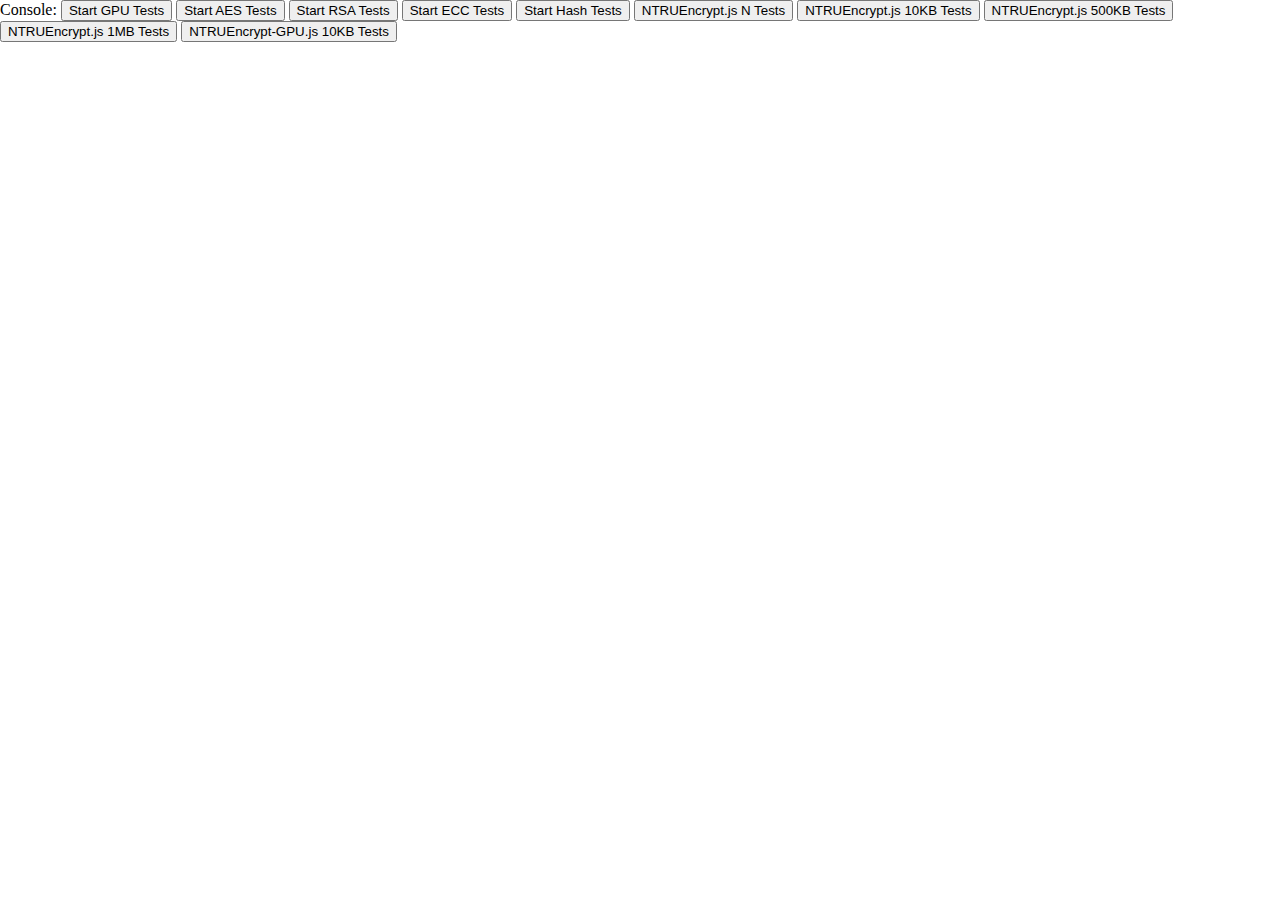
<file: index.html>
<!DOCTYPE html>
<!--
To change this license header, choose License Headers in Project Properties.
To change this template file, choose Tools | Templates
and open the template in the editor.
-->
<html>
    <head>
        <title>Simple GL Shader Test</title>
        <meta charset="UTF-8">
        <link rel="stylesheet" href="style.css">
		<script src="js/NTRUEncrypt-GPU.js/three.js"></script>
        <script src="js/Detector.js"></script>
        
        <script src="js/Projector.js"></script>
        <script src="js/CanvasRenderer.js"></script>
        
        <script src="js/dwin/main.js"></script>
        <script src="js/dwin/logging.js"></script>
        
        <script src="js/dwin/shaders/vertexShader.js"></script>
        <script src="js/dwin/shaders/demoFragmentShader1.js"></script>
        <script src="js/dwin/shaders/fragmentShader1.js"></script>
        <script src="js/dwin/shaders/fragmentShader2.js"></script>
        <script src="js/dwin/shaders/randomNumberGeneratorFragmentShader.js"></script>
		<script src="js/NTRUEncrypt.js"></script>
        
        <script src="js/vibornoff/asmcrypto.js"></script>
		
		<script src="js/NTRUEncrypt-GPU.js/vertexShader.js"></script>
		<script src="js/NTRUEncrypt-GPU.js/fragmentShaderAddPoly401.js"></script>
		<script src="js/NTRUEncrypt-GPU.js/fragmentShaderMultPoly401.js"></script>
		<script src="js/NTRUEncrypt-GPU.js/fragmentShaderAddPoly449.js"></script>
		<script src="js/NTRUEncrypt-GPU.js/fragmentShaderMultPoly449.js"></script>
		<script src="js/NTRUEncrypt-GPU.js/fragmentShaderAddPoly677.js"></script>
		<script src="js/NTRUEncrypt-GPU.js/fragmentShaderMultPoly677.js"></script>
		<script src="js/NTRUEncrypt-GPU.js/fragmentShaderAddPoly1087.js"></script>
		<script src="js/NTRUEncrypt-GPU.js/fragmentShaderMultPoly1087.js"></script>
		<script src="js/NTRUEncrypt-GPU.js/fragmentShaderAddPoly541.js"></script>
		<script src="js/NTRUEncrypt-GPU.js/fragmentShaderMultPoly541.js"></script>
		<script src="js/NTRUEncrypt-GPU.js/fragmentShaderAddPoly613.js"></script>
		<script src="js/NTRUEncrypt-GPU.js/fragmentShaderMultPoly613.js"></script>
		<script src="js/NTRUEncrypt-GPU.js/fragmentShaderAddPoly887.js"></script>
		<script src="js/NTRUEncrypt-GPU.js/fragmentShaderMultPoly887.js"></script>
		<script src="js/NTRUEncrypt-GPU.js/fragmentShaderAddPoly1499.js"></script>
		<script src="js/NTRUEncrypt-GPU.js/fragmentShaderMultPoly1499.js"></script>
		
		
		<script src="js/NTRUEncrypt-GPU.js/NTRUEncryptJS-GPU.js"></script>
        
    </head>
    <body>
        <script>
            if (!window.WebGLRenderingContext) {
                window.alert("WebGL isn't supported by your browser!");
                console.log("WebGL isn't supported by your browser!");
            }
        </script>
		<script>
			window.crypto = window.crypto || window.msCrypto; //for IE11
            if(window.crypto.webkitSubtle){
                window.crypto.subtle = window.crypto.webkitSubtle; //for Safari
            }
		</script>
        <script>
            
        //init();
        
        var chunk = 'Lorem ipsum dolor sit amet, consectetur adipiscing elit. Phasellus in risus non augue vestibulum semper. Nullam feugiat tortor sit amet dolor venenatis ultricies. Class aptent taciti sociosqu ad litora torquent per conubia nostra, per inceptos himenaeos. Pellentesque imperdiet ullamcorper ullamcorper. Aliquam eget nunc a diam dapibus ultricies. In hac habitasse platea dictumst. Curabitur nec tortor nibh, fermentum molestie massa. Vestibulum volutpat gravida nisl, vitae viverra eros bibendum a. Vestibulum sed felis arcu, et volutpat leo. Praesent semper, nibh et suscipit auctor, magna enim lacinia diam, id tristique arcu nunc at odio. Nunc vitae est risus, nec placerat velit. Ut rutrum fringilla consectetur. Fusce rutrum dui aliquet ligula suscipit aliquam. Mauris tincidunt, lacus ut suscipit sodales, justo magna accumsan justo, id tristique massa odio semper enim.';
		var numTests = 10;
        
        
        /*function start() {
            startTime = new Date();
                      
            create();
            render();
            addToConsole("Time Taken = " + (endTime - startTime) + "ms");
        }*/
		
		function WebCryptoAESCBCTest(bitSize, curTest)
        {
			var WebCryptoAESCBCTest_EncryptionTime = 0;
			var WebCryptoAESCBCTest_DecryptionTime = 0;
			function finishedWebCryptoAESCBCTest(bitSize)
			{
				addToConsole("WebCrypto-AES-CBC-"+bitSize+"-Encryption" + " = " + (WebCryptoAESCBCTest_EncryptionTime/numTests) + "ms");
				addToConsole("WebCrypto-AES-CBC-"+bitSize+"-Decryption" + " = " + (WebCryptoAESCBCTest_DecryptionTime/numTests) + "ms");
			}
            var bs = 1024 * 1024;
            var str = '';
            while ( str.length < bs ) str += chunk;
            str = str.substr( 0, bs );

            var buf = new Uint8Array(bs);
            for ( var i = 0; i < bs; i++ ) buf[i] = str.charCodeAt(i);
			
			window.crypto.subtle.generateKey(
				{
					name: "AES-CBC",
					length: bitSize, //can be  128, 192, or 256
				},
				false, //whether the key is extractable (i.e. can be used in exportKey)
				["encrypt", "decrypt"] //can "encrypt", "decrypt", "wrapKey", or "unwrapKey"
			).then(function(aesKey){
				
				var startTime = new Date();
				var cipherText;
				var iV = window.crypto.getRandomValues(new Uint8Array(16));
				window.crypto.subtle.encrypt(
					{
						name: "AES-CBC",
						//Don't re-use initialization vectors!
						//Always generate a new iv every time your encrypt!
						iv: iV,
					},
					aesKey, //from generateKey or importKey above
					buf //ArrayBuffer of data you want to encrypt
				)
				.then(function(encrypted){
					//returns an ArrayBuffer containing the encrypted data
					//console.log(new Uint8Array(encrypted));
					cipherText = new Uint8Array(encrypted);
					var endTime = new Date();
					var encryptionTimeTaken = (endTime - startTime);
					
					startTime = new Date();
					window.crypto.subtle.decrypt(
						{
							name: "AES-CBC",
							iv: iV, //The initialization vector you used to encrypt
						},
						aesKey, //from generateKey or importKey above
						cipherText //ArrayBuffer of the data
					)
					.then(function(decrypted){
						//returns an ArrayBuffer containing the decrypted data
						new Uint8Array(decrypted);
						endTime = new Date();
						var decryptionTimeTaken = (endTime - startTime);

						WebCryptoAESCBCTest_EncryptionTime += encryptionTimeTaken;
						WebCryptoAESCBCTest_DecryptionTime += decryptionTimeTaken;
						if(curTest == numTests-1)
						{
							finishedWebCryptoAESCBCTest(bitSize);
						}
						//addToConsole("AES-128-ECB Encryption = " + (endTime - startTime) + "ms");
						/*return {
								"encryptionTimeTaken":encryptionTimeTaken
								,"decryptionTimeTaken":decryptionTimeTaken
						};*/
					});
				});
				
			});
        }
		
		function WebCryptoAESCTRTest(bitSize, curTest)
        {
			var WebCryptoAESCTRTest_EncryptionTime = 0;
			var WebCryptoAESCTRTest_DecryptionTime = 0;
			function finishedWebCryptoAESCTRTest(bitSize)
			{
				addToConsole("WebCrypto-AES-CTR-"+bitSize+"-Encryption" + " = " + (WebCryptoAESCTRTest_EncryptionTime/numTests) + "ms");
				addToConsole("WebCrypto-AES-CTR-"+bitSize+"-Decryption" + " = " + (WebCryptoAESCTRTest_DecryptionTime/numTests) + "ms");
			}
            var bs = 1024 * 1024;
            var str = '';
            while ( str.length < bs ) str += chunk;
            str = str.substr( 0, bs );

            var buf = new Uint8Array(bs);
            for ( var i = 0; i < bs; i++ ) buf[i] = str.charCodeAt(i);
			
			window.crypto.subtle.generateKey(
				{
					name: "AES-CTR",
					length: bitSize, //can be  128, 192, or 256
				},
				false, //whether the key is extractable (i.e. can be used in exportKey)
				["encrypt", "decrypt"] //can "encrypt", "decrypt", "wrapKey", or "unwrapKey"
			).then(function(aesKey){
				
				var startTime = new Date();
				var cipherText;
				var counterArray = new Uint8Array(16);
				window.crypto.subtle.encrypt(
					{
						name: "AES-CTR",
						//Don't re-use counters!
						//Always use a new counter every time your encrypt!
						counter: counterArray,
						length: 128, //can be 1-128
					},
					aesKey, //from generateKey or importKey above
					buf //ArrayBuffer of data you want to encrypt
				)
				.then(function(encrypted){
					//returns an ArrayBuffer containing the encrypted data
					//console.log(new Uint8Array(encrypted));
					cipherText = new Uint8Array(encrypted);
					var endTime = new Date();
					var encryptionTimeTaken = (endTime - startTime);
					
					startTime = new Date();
					window.crypto.subtle.decrypt(
						{
							name: "AES-CTR",
							counter: counterArray, //The same counter you used to encrypt
							length: 128, //The same length you used to encrypt
						},
						aesKey, //from generateKey or importKey above
						cipherText //ArrayBuffer of the data
					)
					.then(function(decrypted){
						//returns an ArrayBuffer containing the decrypted data
						new Uint8Array(decrypted);
						endTime = new Date();
						var decryptionTimeTaken = (endTime - startTime);

						WebCryptoAESCTRTest_EncryptionTime += encryptionTimeTaken;
						WebCryptoAESCTRTest_DecryptionTime += decryptionTimeTaken;
						if(curTest == numTests-1)
						{
							finishedWebCryptoAESCTRTest(bitSize);
						}
						//addToConsole("AES-128-ECB Encryption = " + (endTime - startTime) + "ms");
						/*return {
								"encryptionTimeTaken":encryptionTimeTaken
								,"decryptionTimeTaken":decryptionTimeTaken
						};*/
					});
				});
				
			});
        }
		
		function WebCryptoAESGCMTest(bitSize, curTest)
        {
			var WebCryptoAESGCMTest_EncryptionTime = 0;
			var WebCryptoAESGCMTest_DecryptionTime = 0;
			function finishedWebCryptoAESGCMTest(bitSize)
			{
				addToConsole("WebCrypto-AES-GCM-"+bitSize+"-Encryption" + " = " + (WebCryptoAESGCMTest_EncryptionTime/numTests) + "ms");
				addToConsole("WebCrypto-AES-GCM-"+bitSize+"-Decryption" + " = " + (WebCryptoAESGCMTest_DecryptionTime/numTests) + "ms");
			}
            var bs = 1024 * 1024;
            var str = '';
            while ( str.length < bs ) str += chunk;
            str = str.substr( 0, bs );

            var buf = new Uint8Array(bs);
            for ( var i = 0; i < bs; i++ ) buf[i] = str.charCodeAt(i);
			
			window.crypto.subtle.generateKey(
				{
					name: "AES-GCM",
					length: bitSize, //can be  128, 192, or 256
				},
				false, //whether the key is extractable (i.e. can be used in exportKey)
				["encrypt", "decrypt"] //can "encrypt", "decrypt", "wrapKey", or "unwrapKey"
			).then(function(aesKey){
				
				var startTime = new Date();
				var cipherText;
				var iV = window.crypto.getRandomValues(new Uint8Array(12));
				window.crypto.subtle.encrypt(
					{
						name: "AES-GCM",

						//Don't re-use initialization vectors!
						//Always generate a new iv every time your encrypt!
						//Recommended to use 12 bytes length
						iv: iV,

						//Additional authentication data (optional)

						//Tag length (optional)
						tagLength: 128, //can be 32, 64, 96, 104, 112, 120 or 128 (default)
					},
					aesKey, //from generateKey or importKey above
					buf //ArrayBuffer of data you want to encrypt
				)
				.then(function(encrypted){
					//returns an ArrayBuffer containing the encrypted data
					//console.log(new Uint8Array(encrypted));
					cipherText = new Uint8Array(encrypted);
					var endTime = new Date();
					var encryptionTimeTaken = (endTime - startTime);
					
					startTime = new Date();
					window.crypto.subtle.decrypt(
						{
							name: "AES-GCM",
							iv: iV, //The initialization vector you used to encrypt
							tagLength: 128, //The tagLength you used to encrypt (if any)
						},
						aesKey, //from generateKey or importKey above
						cipherText //ArrayBuffer of the data
					)
					.then(function(decrypted){
						//returns an ArrayBuffer containing the decrypted data
						new Uint8Array(decrypted);
						endTime = new Date();
						var decryptionTimeTaken = (endTime - startTime);

						WebCryptoAESGCMTest_EncryptionTime += encryptionTimeTaken;
						WebCryptoAESGCMTest_DecryptionTime += decryptionTimeTaken;
						if(curTest == numTests-1)
						{
							finishedWebCryptoAESGCMTest(bitSize);
						}
						//addToConsole("AES-128-ECB Encryption = " + (endTime - startTime) + "ms");
						/*return {
								"encryptionTimeTaken":encryptionTimeTaken
								,"decryptionTimeTaken":decryptionTimeTaken
						};*/
					});
				});
				
			});
        }
		
		function WebCryptoRSAGenerateKeyTest(bitSize, curTest)
		{
			var TimeTaken = 0;
			function finishedWebCryptoAESGCMTest(bitSize)
			{
				addToConsole("WebCrypto-RSA-"+bitSize+"-KeyGen" + " = " + (TimeTaken/numTests) + "ms");
				if(bitSize == 1024)
				{
					try {
					for (i = 0; i < numTests; i++) {
						WebCryptoRSAGenerateKeyTest(2048, i);
					}
					} catch(err) {
						
					}
				} else if(bitSize == 2048)
				{
					try {
						for (i = 0; i < numTests; i++) {
							WebCryptoRSAGenerateKeyTest(4096, i);
						}
					} catch(err) {
						
					}
				}
			}
			var startTime = new Date();
			window.crypto.subtle.generateKey(
				{
					name: "RSA-OAEP",
					modulusLength: bitSize, //can be 1024, 2048, or 4096
					publicExponent: new Uint8Array([0x01, 0x00, 0x01]),
					hash: {name: "SHA-256"}, //can be "SHA-1", "SHA-256", "SHA-384", or "SHA-512"
				},
				false, //whether the key is extractable (i.e. can be used in exportKey)
				["encrypt", "decrypt"] //must be ["encrypt", "decrypt"] or ["wrapKey", "unwrapKey"]
			).then(function(key){
				var endTime = new Date();
				TimeTaken = TimeTaken + (endTime - startTime);
				if(curTest == numTests-1)
				{
					finishedWebCryptoAESGCMTest(bitSize);
				}
			});
		}
		
		function WebCryptoECCGenerateKeyTest(namedCurve, curTest)
		{
			var TimeTaken = 0;
			function finishedWebCryptoAESGCMTest(namedCurve)
			{
				addToConsole("WebCrypto-ECDH-"+namedCurve+"-KeyGen" + " = " + (TimeTaken/numTests) + "ms");
				if(namedCurve == "P-256")
				{
					try {
					for (i = 0; i < numTests; i++) {
						WebCryptoECCGenerateKeyTest("P-384", i);
					}
					} catch(err) {
						
					}
				} else if(namedCurve == "P-384")
				{
					try {
						for (i = 0; i < numTests; i++) {
							WebCryptoECCGenerateKeyTest("P-521", i);
						}
					} catch(err) {
						
					}
				}
			}
			var startTime = new Date();
			window.crypto.subtle.generateKey(
				{
					name: "ECDH",
					namedCurve: namedCurve,
				},
				false, //whether the key is extractable (i.e. can be used in exportKey)
				["deriveKey", "deriveBits"] //must be ["encrypt", "decrypt"] or ["wrapKey", "unwrapKey"]
			).then(function(key){
				var endTime = new Date();
				TimeTaken = TimeTaken + (endTime - startTime);
				if(curTest == numTests-1)
				{
					finishedWebCryptoAESGCMTest(namedCurve);
				}
			});
		}
		
		function WebCryptoRSAOAEPTest(bitSize, curTest)
        {
			var WebCryptoAESGCMTest_EncryptionTime = 0;
			var WebCryptoAESGCMTest_DecryptionTime = 0;
			function finishedWebCryptoAESGCMTest(bitSize)
			{
				addToConsole("WebCrypto-RSA-OAEP-"+bitSize+"-Encryption" + " = " + (WebCryptoAESGCMTest_EncryptionTime/numTests) + "ms");
				addToConsole("WebCrypto-RSA-OAEP-"+bitSize+"-Decryption" + " = " + (WebCryptoAESGCMTest_DecryptionTime/numTests) + "ms");
				if(bitSize == 1024)
				{
					try {
						for (i = 0; i < numTests; i++) {
							WebCryptoRSAOAEPTest(2048, i);
						}
					} catch(err) {
						
					}
				} else if(bitSize == 2048)
				{
					try {
						for (i = 0; i < numTests; i++) {
							WebCryptoRSAOAEPTest(4096, i);
						}
					} catch(err) {
						
					}
				}
			}
            //var bs = 1024 * 1024;
			var bs = 62;
            var str = '';
            while ( str.length < bs ) str += chunk;
            str = str.substr( 0, bs );

            var buf = new Uint8Array(bs);
            for ( var i = 0; i < bs; i++ ) buf[i] = str.charCodeAt(i);
			
			window.crypto.subtle.generateKey(
				{
					name: "RSA-OAEP",
					modulusLength: bitSize, //can be 1024, 2048, or 4096
					publicExponent: new Uint8Array([0x01, 0x00, 0x01]),
					hash: {name: "SHA-256"}, //can be "SHA-1", "SHA-256", "SHA-384", or "SHA-512"
				},
				false, //whether the key is extractable (i.e. can be used in exportKey)
				["encrypt", "decrypt"] //must be ["encrypt", "decrypt"] or ["wrapKey", "unwrapKey"]
			).then(function(key){
				
				var startTime = new Date();
				var cipherText;
				window.crypto.subtle.encrypt(
					{
						name: "RSA-OAEP",
						//label: Uint8Array([...]) //optional
					},
					key.publicKey, //from generateKey or importKey above
					buf //ArrayBuffer of data you want to encrypt
				)
				.then(function(encrypted){
					//returns an ArrayBuffer containing the encrypted data
					//console.log(new Uint8Array(encrypted));
					cipherText = new Uint8Array(encrypted);
					var endTime = new Date();
					var encryptionTimeTaken = (endTime - startTime);
					
					startTime = new Date();
					window.crypto.subtle.decrypt(
						{
							name: "RSA-OAEP",
						},
						key.privateKey, //from generateKey or importKey above
						cipherText //ArrayBuffer of the data
					)
					.then(function(decrypted){
						//returns an ArrayBuffer containing the decrypted data
						new Uint8Array(decrypted);
						endTime = new Date();
						var decryptionTimeTaken = (endTime - startTime);

						WebCryptoAESGCMTest_EncryptionTime += encryptionTimeTaken;
						WebCryptoAESGCMTest_DecryptionTime += decryptionTimeTaken;
						if(curTest == numTests-1)
						{
							finishedWebCryptoAESGCMTest(bitSize);
						}
						//addToConsole("AES-128-ECB Encryption = " + (endTime - startTime) + "ms");
						/*return {
								"encryptionTimeTaken":encryptionTimeTaken
								,"decryptionTimeTaken":decryptionTimeTaken
						};*/
					});
				}).catch(function(err){
					console.error(err);
				});
				
			});
        }
		
		function asmcryptoAESCTR128Test()
        {
            var bs = 1024 * 1024;
            var str = '';
            while ( str.length < bs ) str += chunk;
            str = str.substr( 0, bs );

            var buf = new Uint8Array(bs);
            for ( var i = 0; i < bs; i++ ) buf[i] = str.charCodeAt(i);
            
            var startTime = new Date();
            var cipherText = asmCrypto.AES_CTR.encrypt( buf, '0123456789abcdef'); //buffer
            var endTime = new Date();
			var encryptionTimeTaken = (endTime - startTime);
            //addToConsole("AES-128-ECB Encryption = " + (endTime - startTime) + "ms");

            startTime = new Date();
            var plainText = asmCrypto.AES_CTR.decrypt( cipherText, '0123456789abcdef');
            endTime = new Date();
			var decryptionTimeTaken = (endTime - startTime);
            //addToConsole("Decryption = " + (endTime - startTime) + "ms");
            //window.alert(asmCrypto.bytes_to_string(plainText));
			return {
					"encryptionTimeTaken":encryptionTimeTaken
					,"decryptionTimeTaken":decryptionTimeTaken
			};
        }
		
		function asmcryptoAESCTR256Test()
        {
            var bs = 1024 * 1024;
            var str = '';
            while ( str.length < bs ) str += chunk;
            str = str.substr( 0, bs );

            var buf = new Uint8Array(bs);
            for ( var i = 0; i < bs; i++ ) buf[i] = str.charCodeAt(i);
            
            var startTime = new Date();
            //var cipherText = asmCrypto.AES_CBC.encrypt( str, '0123456789abcdef' ); //string
            var cipherText = asmCrypto.AES_CTR.encrypt( buf, '0123456789abcdef0123456789abcdef', '0123456789abcdef0123456789abcdef' ); //buffer
            var endTime = new Date();
			var encryptionTimeTaken = (endTime - startTime);
            //addToConsole("AES-128-ECB Encryption = " + (endTime - startTime) + "ms");

            startTime = new Date();
            var plainText = asmCrypto.AES_CTR.decrypt( cipherText, '0123456789abcdef0123456789abcdef', '0123456789abcdef0123456789abcdef' );
            endTime = new Date();
			var decryptionTimeTaken = (endTime - startTime);
            //addToConsole("Decryption = " + (endTime - startTime) + "ms");
            //window.alert(asmCrypto.bytes_to_string(plainText));
			return {
					"encryptionTimeTaken":encryptionTimeTaken
					,"decryptionTimeTaken":decryptionTimeTaken
			};
        }
		
		function asmcryptoAESGCM128Test()
        {
            var bs = 1024 * 1024;
            var str = '';
            while ( str.length < bs ) str += chunk;
            str = str.substr( 0, bs );

            var buf = new Uint8Array(bs);
            for ( var i = 0; i < bs; i++ ) buf[i] = str.charCodeAt(i);
            
            var startTime = new Date();
            //var cipherText = asmCrypto.AES_CBC.encrypt( str, '0123456789abcdef' ); //string
            var cipherText = asmCrypto.AES_GCM.encrypt( buf, '0123456789abcdef', '0123456789abcdef' ); //buffer
            var endTime = new Date();
			var encryptionTimeTaken = (endTime - startTime);
            //addToConsole("AES-128-ECB Encryption = " + (endTime - startTime) + "ms");

            startTime = new Date();
            var plainText = asmCrypto.AES_GCM.decrypt( cipherText, '0123456789abcdef', '0123456789abcdef' );
            endTime = new Date();
			var decryptionTimeTaken = (endTime - startTime);
            //addToConsole("Decryption = " + (endTime - startTime) + "ms");
            //window.alert(asmCrypto.bytes_to_string(plainText));
			return {
					"encryptionTimeTaken":encryptionTimeTaken
					,"decryptionTimeTaken":decryptionTimeTaken
			};
        }
		
		function asmcryptoAESGCM256Test()
        {
            var bs = 1024 * 1024;
            var str = '';
            while ( str.length < bs ) str += chunk;
            str = str.substr( 0, bs );

            var buf = new Uint8Array(bs);
            for ( var i = 0; i < bs; i++ ) buf[i] = str.charCodeAt(i);
            
            var startTime = new Date();
            //var cipherText = asmCrypto.AES_CBC.encrypt( str, '0123456789abcdef' ); //string
            var cipherText = asmCrypto.AES_GCM.encrypt( buf, '0123456789abcdef0123456789abcdef', '0123456789abcdef0123456789abcdef' ); //buffer
            var endTime = new Date();
			var encryptionTimeTaken = (endTime - startTime);
            //addToConsole("AES-128-ECB Encryption = " + (endTime - startTime) + "ms");

            startTime = new Date();
            var plainText = asmCrypto.AES_GCM.decrypt( cipherText, '0123456789abcdef0123456789abcdef', '0123456789abcdef0123456789abcdef' );
            endTime = new Date();
			var decryptionTimeTaken = (endTime - startTime);
            //addToConsole("Decryption = " + (endTime - startTime) + "ms");
            //window.alert(asmCrypto.bytes_to_string(plainText));
			return {
					"encryptionTimeTaken":encryptionTimeTaken
					,"decryptionTimeTaken":decryptionTimeTaken
			};
        }
		
        function asmcryptoAES128Test()
        {
            var bs = 1024 * 1024;
            var str = '';
            while ( str.length < bs ) str += chunk;
            str = str.substr( 0, bs );

            var buf = new Uint8Array(bs);
            for ( var i = 0; i < bs; i++ ) buf[i] = str.charCodeAt(i);
            
            var startTime = new Date();
            //var cipherText = asmCrypto.AES_CBC.encrypt( str, '0123456789abcdef' ); //string
            var cipherText = asmCrypto.AES_CBC.encrypt( buf, '0123456789abcdef' ); //buffer
            var endTime = new Date();
			var encryptionTimeTaken = (endTime - startTime);
            //addToConsole("AES-128-ECB Encryption = " + (endTime - startTime) + "ms");

            startTime = new Date();
            var plainText = asmCrypto.AES_CBC.decrypt( cipherText, '0123456789abcdef' );
            endTime = new Date();
			var decryptionTimeTaken = (endTime - startTime);
            //addToConsole("Decryption = " + (endTime - startTime) + "ms");
            //window.alert(asmCrypto.bytes_to_string(plainText));
			return {
					"encryptionTimeTaken":encryptionTimeTaken
					,"decryptionTimeTaken":decryptionTimeTaken
			};
        }
        
        function asmcryptoAES256Test()
        {
			var timeTaken = [0,0];
            var bs = 1024 * 1024;
            var str = '';
            while ( str.length < bs ) str += chunk;
            str = str.substr( 0, bs );

            var buf = new Uint8Array(bs);
            for ( var i = 0; i < bs; i++ ) buf[i] = str.charCodeAt(i);
            
            
            
            var startTime = new Date();
            //var cipherText = asmCrypto.AES_CBC.encrypt( str, '0123456789abcdef0123456789abcdef' ); //string
            var cipherText = asmCrypto.AES_CBC.encrypt( buf, '0123456789abcdef0123456789abcdef' ); //buffer
            var endTime = new Date();
			var encryptionTimeTaken = (endTime - startTime);
            //addToConsole("AES-256-ECB Encryption = " + (endTime - startTime) + "ms");

            startTime = new Date();
            var plainText = asmCrypto.AES_CBC.decrypt( cipherText, '0123456789abcdef0123456789abcdef' );
            endTime = new Date();
			var decryptionTimeTaken = (endTime - startTime);
            //addToConsole("Decryption = " + (endTime - startTime) + "ms");
            //window.alert(asmCrypto.bytes_to_string(plainText));
			return {
					"encryptionTimeTaken":encryptionTimeTaken
					,"decryptionTimeTaken":decryptionTimeTaken
			};
        }

        function asmcryptoRSATest(bitsize)
        {
            startTime = new Date();
            var RSAKey = asmCrypto.RSA.generateKey(bitsize, 65537);
            endTime = new Date();
			var keygenTimeTaken = (endTime - startTime);
            //addToConsole("RSA-2048 Key Generation = " + (endTime - startTime) + "ms");
            
            var bs = 1024 * 1024;
            var str = '';
            while ( str.length < bs ) str += chunk;
            str = str.substr( 0, bs );

            var buf = new Uint8Array(bs);
            for ( var i = 0; i < bs; i++ ) buf[i] = str.charCodeAt(i);
            
            var pubkey = [
                RSAKey[0],
                RSAKey[1]
            ];
            
            /*var privkey = [
                RSA2048Key[2],
                RSA2048Key[3],
                RSA2048Key[4],
                RSA2048Key[5],
                RSA2048Key[6],
                RSA2048Key[7]
            ];*/
            
            startTime = new Date();
            var text = "Hello World!";
            var cipherText = asmCrypto.RSA_OAEP_SHA256.encrypt( text, pubkey );
            endTime = new Date();
			var encryptionTimeTaken = (endTime - startTime)
            //addToConsole("Encryption = " + (endTime - startTime) + "ms");
            
            startTime = new Date();
            var plainText = asmCrypto.RSA_OAEP_SHA256.decrypt( cipherText, RSAKey );
            endTime = new Date();
			var decryptionTimeTaken = (endTime - startTime);
            //addToConsole("Decryption = " + (endTime - startTime) + "ms");
			return {
					"encryptionTimeTaken":encryptionTimeTaken
					,"decryptionTimeTaken":decryptionTimeTaken
					,"keygenTimeTaken":keygenTimeTaken
			};
            //window.alert(asmCrypto.bytes_to_string(plainText));
        }
        
        /* Times out on desktop browser, crashes everything... do not run...
        function asmcryptoRSA15360Test()
        {
            startTime = new Date();
            var RSA15360Key = asmCrypto.RSA.generateKey(15360, 65537);
            endTime = new Date();
            addToConsole("RSA-15360 Key Generation = " + (endTime - startTime) + "ms");
        }*/
		
		function asmcryptoHashTests(digestName)
		{
			var timeTaken = 0;
			var startTime = new Date();
			var data = new Uint8Array([1,2,3,4]);
			if(digestName == "SHA1")
			{
				asmCrypto.SHA1.hex(data);
			} else if(digestName == "SHA256")
			{
				asmCrypto.SHA256.hex(data);
			} /*else if(digestName == "SHA512")
			{
				asmCrypto.SHA512.hex(data);
				//Uncaught TypeError: Cannot read property 'hex' of undefined
			}*/
			endTime = new Date();
			timeTaken = (endTime - startTime);
			return timeTaken;
		}
		
		
		function WebCryptoSHATest(digestName)
		{
			var timeTaken = 0;
			var startTime = new Date();
			window.crypto.subtle.digest(
				{
					name: digestName,
				},
				new Uint8Array([1,2,3,4]) //The data you want to hash as an ArrayBuffer
			).then(function(hash){
				//returns the hash as an ArrayBuffer
				new Uint8Array(hash);
			});
			//returns the hash as an ArrayBuffer
			endTime = new Date();
			timeTaken = (endTime - startTime);
			return timeTaken;			
		}
		
		function startHashTests() {
			numTests = 1000;
		
			var totalTime = 0;
			for (i = 0; i < numTests; i++) {
				totalTime += WebCryptoSHATest("SHA-1");
			}
			addToConsole("WebCrypto-SHA-1" + " = " + (totalTime/numTests) + "ms");
			
			totalTime = 0;
			for (i = 0; i < numTests; i++) {
				totalTime += WebCryptoSHATest("SHA-256");
			}
			addToConsole("WebCrypto-SHA-256" + " = " + (totalTime/numTests) + "ms");
			
			totalTime = 0;
			for (i = 0; i < numTests; i++) {
				totalTime += WebCryptoSHATest("SHA-384");
			}
			addToConsole("WebCrypto-SHA-384" + " = " + (totalTime/numTests) + "ms");
			
			totalTime = 0;
			for (i = 0; i < numTests; i++) {
				totalTime += WebCryptoSHATest("SHA-512");
			}
			addToConsole("WebCrypto-SHA-512" + " = " + (totalTime/numTests) + "ms");
			
			totalTime = 0;
			for (i = 0; i < numTests; i++) {
				totalTime += asmcryptoHashTests("SHA1");
			}
			addToConsole("AsmCrypto-SHA-1" + " = " + (totalTime/numTests) + "ms");
			
			totalTime = 0;
			for (i = 0; i < numTests; i++) {
				totalTime += asmcryptoHashTests("SHA256");
			}
			addToConsole("AsmCrypto-SHA-256" + " = " + (totalTime/numTests) + "ms");
			
			/*totalTime = 0;
			for (i = 0; i < numTests; i++) {
				totalTime += asmcryptoHashTests("SHA512");
			}
			addToConsole("AsmCrypto-SHA-512" + " = " + (totalTime/numTests) + "ms");*/
			
			numTests = 10;
		}
		
		function ab2str(buf) {
		  return String.fromCharCode.apply(null, new Uint16Array(buf));
		}
        
        function startAESTests() {
		
			numTests = 10;
			try {
				var totalTimeAES = [0,0];
				for (i = 0; i < numTests; i++) {
					var temp = asmcryptoAES128Test();
					totalTimeAES[0] += temp.encryptionTimeTaken;
					totalTimeAES[1] += temp.decryptionTimeTaken;
				}
				addToConsole("ASMCrypto-AES-CBC-128-Encryption" + " = " + (totalTimeAES[0]/numTests) + "ms");
				addToConsole("ASMCrypto-AES-CBC-128-Decryption" + " = " + (totalTimeAES[1]/numTests) + "ms");
			} catch(err) {
				
			}
			
			try {
				totalTimeAES = [0,0];
				for (i = 0; i < numTests; i++) {
					var temp = asmcryptoAESGCM128Test();
					totalTimeAES[0] += temp.encryptionTimeTaken;
					totalTimeAES[1] += temp.decryptionTimeTaken;
				}
				addToConsole("ASMCrypto-AES-GCM-128-Encryption" + " = " + (totalTimeAES[0]/numTests) + "ms");
				addToConsole("ASMCrypto-AES-GCM-128-Decryption" + " = " + (totalTimeAES[1]/numTests) + "ms");
			} catch(err) {
				
			}
			/*totalTimeAES = [0,0];
			for (i = 0; i < numTests; i++) {
				var temp = asmcryptoAESCTR128Test();
				totalTimeAES[0] += temp.encryptionTimeTaken;
				totalTimeAES[1] += temp.decryptionTimeTaken;
			}
			addToConsole("ASMCrypto-AES-CTR-128-Encryption" + " = " + (totalTimeAES[0]/numTests) + "ms");
			addToConsole("ASMCrypto-AES-CTR-128-Decryption" + " = " + (totalTimeAES[1]/numTests) + "ms");*/
			
			try {
				totalTimeAES = [0,0];
				for (i = 0; i < numTests; i++) {
					var temp = asmcryptoAES256Test();
					totalTimeAES[0] += temp.encryptionTimeTaken;
					totalTimeAES[1] += temp.decryptionTimeTaken;
				}
				addToConsole("ASMCrypto-AES-CBC-256-Encryption" + " = " + (totalTimeAES[0]/numTests) + "ms");
				addToConsole("ASMCrypto-AES-CBC-256-Decryption" + " = " + (totalTimeAES[1]/numTests) + "ms");
			} catch(err) {
				
			}
			
			try {
				totalTimeAES = [0,0];
				for (i = 0; i < numTests; i++) {
					var temp = asmcryptoAESGCM256Test();
					totalTimeAES[0] += temp.encryptionTimeTaken;
					totalTimeAES[1] += temp.decryptionTimeTaken;
				}
				addToConsole("ASMCrypto-AES-GCM-256-Encryption" + " = " + (totalTimeAES[0]/numTests) + "ms");
				addToConsole("ASMCrypto-AES-GCM-256-Decryption" + " = " + (totalTimeAES[1]/numTests) + "ms");
			} catch(err) {
				
			}
			
			/*totalTimeAES = [0,0];
			for (i = 0; i < numTests; i++) {
				var temp = asmcryptoAESCTR256Test();
				totalTimeAES[0] += temp.encryptionTimeTaken;
				totalTimeAES[1] += temp.decryptionTimeTaken;
			}
			addToConsole("ASMCrypto-AES-CTR-256-Encryption" + " = " + (totalTimeAES[0]/numTests) + "ms");
			addToConsole("ASMCrypto-AES-CTR-256-Decryption" + " = " + (totalTimeAES[1]/numTests) + "ms");*/
			
			try {
				for (i = 0; i < numTests; i++) {
					WebCryptoAESGCMTest(128, i);
				}
			} catch(err) {
				
			}
			
			try {
				for (i = 0; i < numTests; i++) {
					WebCryptoAESGCMTest(256, i);
				}
			} catch(err) {
				
			}
			
			try {
				for (i = 0; i < numTests; i++) {
					WebCryptoAESCTRTest(128, i);
				}
			} catch(err) {
				
			}
			
			try {
				for (i = 0; i < numTests; i++) {
					WebCryptoAESCTRTest(256, i);
				}
			} catch(err) {
				
			}
			
			try {
				for (i = 0; i < numTests; i++) {
					WebCryptoAESCBCTest(128, i);
				}
			} catch(err) {
				
			}
			
			try {
				for (i = 0; i < numTests; i++) {
					WebCryptoAESCBCTest(256, i);
				}
			} catch(err) {
				
			}
        }
		
		function startECCTests()
		{
			numTests = 100;
			try {
				for (i = 0; i < numTests; i++) {
					WebCryptoECCGenerateKeyTest("P-256", i);
				}
			} catch(err) {
				
			}
		}
        
        function startRSATests() {
		
			
			numTests = 2;
			var totalTime1024RSA = [0,0,0];
			var totalTime2048RSA = [0,0,0];
			var totalTime4096RSA = [0,0,0];
			
			
			//for (i = 0; i < numTests; i++) {
			var zvalue1024 = 0;
			var process1024 = setInterval(function()
				  {
						try {
								var temp = asmcryptoRSATest(1024);
								totalTime1024RSA[0] += temp.encryptionTimeTaken;
								totalTime1024RSA[1] += temp.decryptionTimeTaken;
								totalTime1024RSA[2] += temp.keygenTimeTaken;
								//console.log(temp.encryptionTimeTaken + " " + temp.decryptionTimeTaken + " " + temp.keygenTimeTaken);

								var temp = asmcryptoRSATest(2048);
								totalTime2048RSA[0] += temp.encryptionTimeTaken;
								totalTime2048RSA[1] += temp.decryptionTimeTaken;
								totalTime2048RSA[2] += temp.keygenTimeTaken;

								var temp = asmcryptoRSATest(4096);
								totalTime4096RSA[0] += temp.encryptionTimeTaken;
								totalTime4096RSA[1] += temp.decryptionTimeTaken;
								totalTime4096RSA[2] += temp.keygenTimeTaken;
								
								zvalue1024++;
								
						} catch(err) {
							
						}
						if(zvalue1024 == numTests)
						{
							clearInterval(process1024);
							addToConsole("ASMCrypto-RSA-" + 1024 + "-Encryption" + " = " + (totalTime1024RSA[0]/numTests) + "ms");
							addToConsole("ASMCrypto-RSA-" + 1024 + "-Decryption" + " = " + (totalTime1024RSA[1]/numTests) + "ms");
							addToConsole("ASMCrypto-RSA-" + 1024 + "-KeyGen" + " = " + (totalTime1024RSA[2]/numTests) + "ms");

							addToConsole("ASMCrypto-RSA-" + 2048 + "-Encryption" + " = " + (totalTime2048RSA[0]/numTests) + "ms");
							addToConsole("ASMCrypto-RSA-" + 2048 + "-Decryption" + " = " + (totalTime2048RSA[1]/numTests) + "ms");
							addToConsole("ASMCrypto-RSA-" + 2048 + "-KeyGen" + " = " + (totalTime2048RSA[2]/numTests) + "ms");
							
							addToConsole("ASMCrypto-RSA-" + 4096 + "-Encryption" + " = " + (totalTime4096RSA[0]/numTests) + "ms");
							addToConsole("ASMCrypto-RSA-" + 4096 + "-Decryption" + " = " + (totalTime4096RSA[1]/numTests) + "ms");
							addToConsole("ASMCrypto-RSA-" + 4096 + "-KeyGen" + " = " + (totalTime4096RSA[2]/numTests) + "ms");
							
							testAllWebCryptoRSA();
						}
				  }, 1);
			

        }
		
		function testAllWebCryptoRSA()
		{
			try {
				for (i = 0; i < numTests; i++) {
					WebCryptoRSAGenerateKeyTest(1024, i);
				}
			} catch(err) {
				
			}
			
			try {
				for (i = 0; i < numTests; i++) {
					WebCryptoRSAOAEPTest(1024, i);
				}
			} catch(err) {
				
			}
		}

        </script>
        <div class="logging" id="logging"></div>
        <script>
            initLogging();
            //addToConsole("Random Number = " + generateRandomNumber());
            addButtonsToConsole("<input type=\"submit\" onclick=\"start();\" value=\"Start GPU Tests\" />");
            addButtonsToConsole(" <input type=\"submit\" onclick=\"startAESTests();\" value=\"Start AES Tests\" />");
            addButtonsToConsole(" <input type=\"submit\" onclick=\"startRSATests();\" value=\"Start RSA Tests\" />");
			addButtonsToConsole(" <input type=\"submit\" onclick=\"startECCTests();\" value=\"Start ECC Tests\" />");
			addButtonsToConsole(" <input type=\"submit\" onclick=\"startHashTests();\" value=\"Start Hash Tests\" />");
			addButtonsToConsole(" <input type=\"submit\" onclick=\"runNTest();\" value=\"NTRUEncrypt.js N Tests\" />");
			addButtonsToConsole(" <input type=\"submit\" onclick=\"run10KBTest();\" value=\"NTRUEncrypt.js 10KB Tests\" />");
			addButtonsToConsole(" <input type=\"submit\" onclick=\"run500KBTest();\" value=\"NTRUEncrypt.js 500KB Tests\" />");
			addButtonsToConsole(" <input type=\"submit\" onclick=\"run1MBTest();\" value=\"NTRUEncrypt.js 1MB Tests\" />");
			addButtonsToConsole(" <input type=\"submit\" onclick=\"executeNTRUEncryptGPU();\" value=\"NTRUEncrypt-GPU.js 10KB Tests\" />");
            addButtonsToConsole(" <output id=\"result\"></output> ");
        </script>

	<script>
	var w;

	function startWorker() {
	    if(typeof(Worker) !== "undefined") {
		if(typeof(w) == "undefined") {
		    w = new Worker("js/demo_workers.js");
		}
		w.onmessage = function(event) {
		    document.getElementById("result").innerHTML = event.data;
		};
	    } else {
		document.getElementById("result").innerHTML = "Sorry! No Web Worker support.";
	    }
	}

	function stopWorker() {
	    w.terminate();
	    w = undefined;
	}
	</script>
    </body>
</html>
</file>
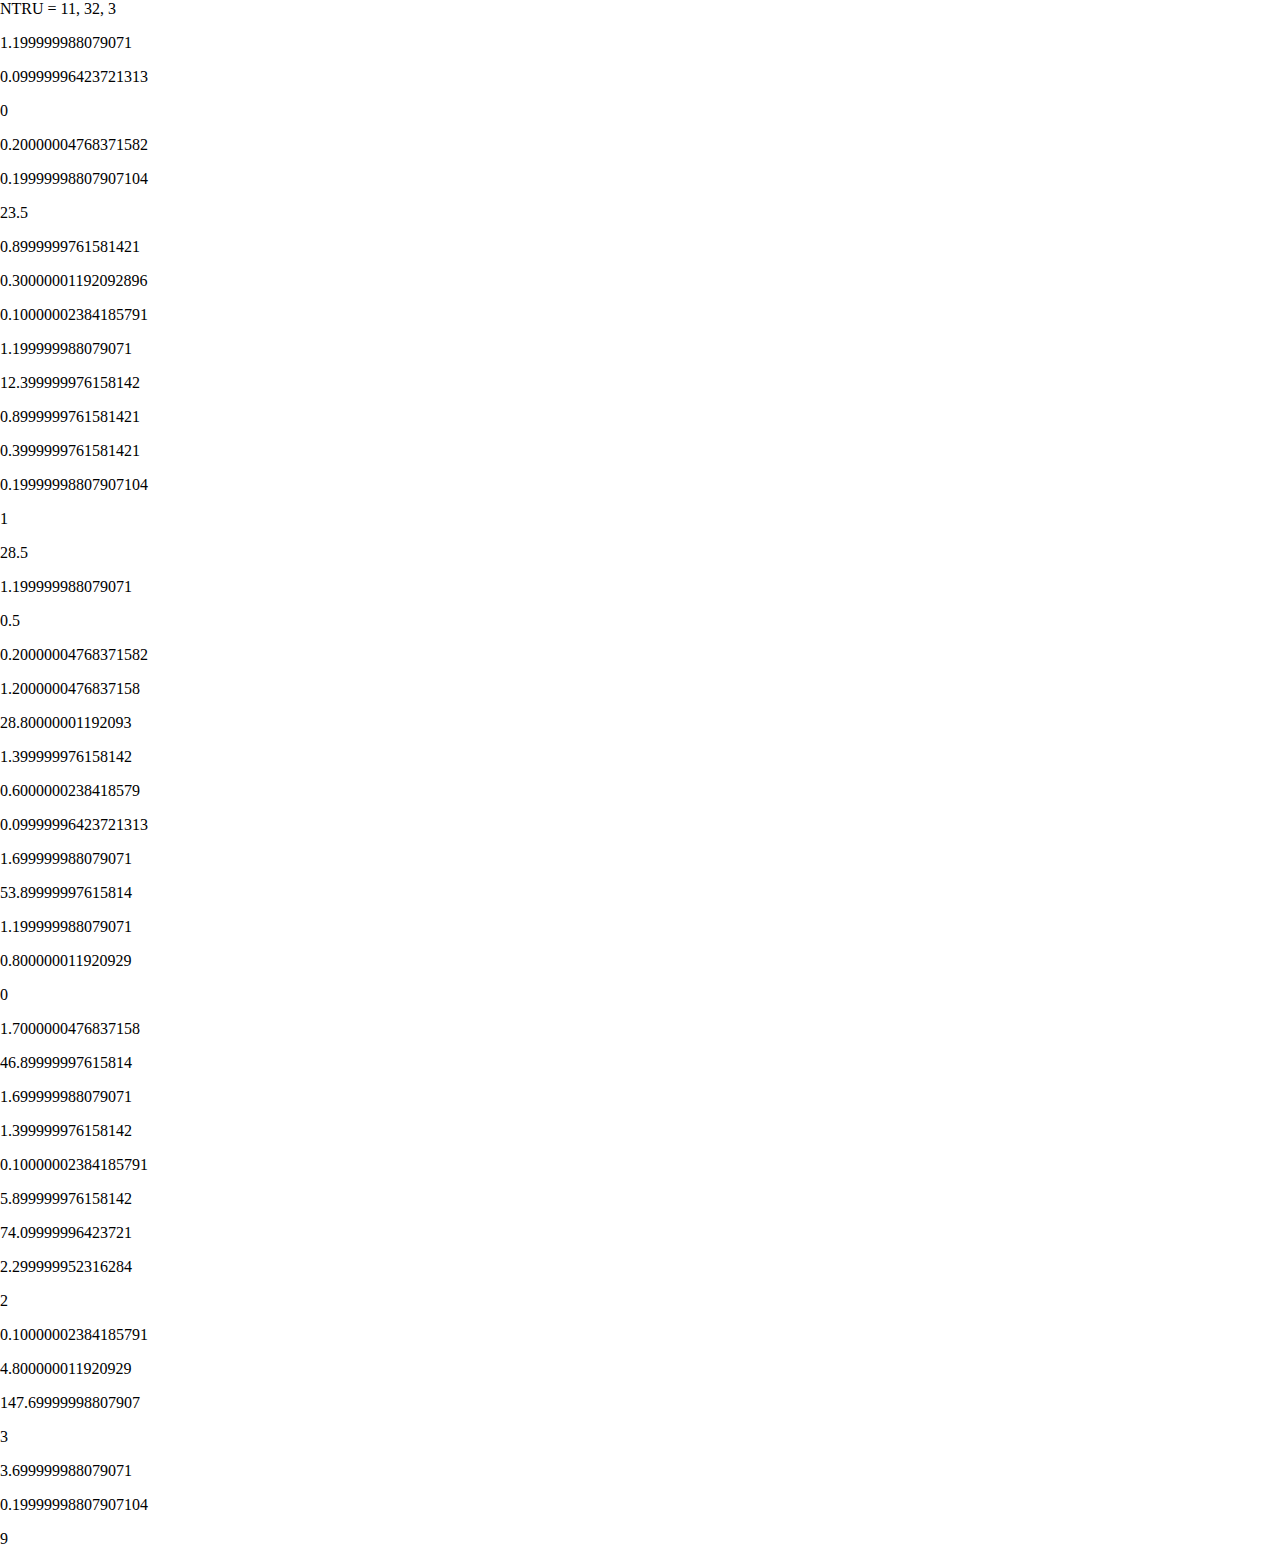
<file: cpu/index.html>
<html>
	<head>
		<title>My first Three.js app</title>
		<style>
			body { margin: 0; }
			canvas { width: 100%; height: 100% }
		</style>
	</head>
	<body>
		<div id="outputDiv"></div>
	
		<script src="NTRUEncrypt.js"></script>
		
		<script src="three.js"></script>
		<script src="vertexShader.js"></script>
		
		<script src="fragmentShaderEncryptionConvolution11.js"></script>
		<script src="fragmentShaderEncryptionAddition11.js"></script>
		<script src="fragmentShaderDecryptionConvolution11.js"></script>
		<script src="fragmentShaderDecryptionFinalConvolution11.js"></script>
		
		<script src="fragmentShaderEncryptionConvolution401.js"></script>
		<script src="fragmentShaderEncryptionAddition401.js"></script>
		<script src="fragmentShaderDecryptionConvolution401.js"></script>
		<script src="fragmentShaderDecryptionFinalConvolution401.js"></script>
		
		<script src="fragmentShaderEncryptionConvolution449.js"></script>
		<script src="fragmentShaderEncryptionAddition449.js"></script>
		<script src="fragmentShaderDecryptionConvolution449.js"></script>
		<script src="fragmentShaderDecryptionFinalConvolution449.js"></script>
		
		<script src="fragmentShaderEncryptionConvolution541.js"></script>
		<script src="fragmentShaderEncryptionAddition541.js"></script>
		<script src="fragmentShaderDecryptionConvolution541.js"></script>
		<script src="fragmentShaderDecryptionFinalConvolution541.js"></script>
		
		<script src="fragmentShaderEncryptionConvolution613.js"></script>
		<script src="fragmentShaderEncryptionAddition613.js"></script>
		<script src="fragmentShaderDecryptionConvolution613.js"></script>
		<script src="fragmentShaderDecryptionFinalConvolution613.js"></script>
		
		<script src="fragmentShaderEncryptionConvolution677.js"></script>
		<script src="fragmentShaderEncryptionAddition677.js"></script>
		<script src="fragmentShaderDecryptionConvolution677.js"></script>
		<script src="fragmentShaderDecryptionFinalConvolution677.js"></script>
		
		<script src="fragmentShaderEncryptionConvolution887.js"></script>
		<script src="fragmentShaderEncryptionAddition887.js"></script>
		<script src="fragmentShaderDecryptionConvolution887.js"></script>
		<script src="fragmentShaderDecryptionFinalConvolution887.js"></script>
		
		<script src="fragmentShaderEncryptionConvolution1087.js"></script>
		<script src="fragmentShaderEncryptionAddition1087.js"></script>
		<script src="fragmentShaderDecryptionConvolution1087.js"></script>
		<script src="fragmentShaderDecryptionFinalConvolution1087.js"></script>
		
		<script src="fragmentShaderEncryptionConvolution1499.js"></script>
		<script src="fragmentShaderEncryptionAddition1499.js"></script>
		<script src="fragmentShaderDecryptionConvolution1499.js"></script>
		<script src="fragmentShaderDecryptionFinalConvolution1499.js"></script>
		<script>
			function arraysEqual(arr1, arr2) {
				if(arr1.length !== arr2.length)
					return false;
				for(var i = arr1.length; i--;) {
					if(arr1[i] !== arr2[i])
						return false;
				}

				return true;
			}
			
			var outputDiv = document.getElementById('outputDiv');
			
			writeToDiv('NTRU = 11, 32, 3');
			runTests(11, 32, 3);
			
			var startTiming = performance.now();
			//NTRUEncryptGPUEncryption();
			var currentTiming = performance.now();
			var output = "> #### GPU-Encryption took " + (currentTiming - startTiming) + "ms";
			//outputDiv.innerHTML = outputDiv.innerHTML + '<p>' + output + '</p>';
			
			/*startTiming = performance.now();
			NTRUEncryptGPUDecryption();
			currentTiming = performance.now();
			output = "> #### GPU-Decryption took " + (currentTiming - startTiming) + "ms";
			outputDiv.innerHTML = outputDiv.innerHTML + '<p>' + output + '</p>';*/
			
			//writeToDiv('NTRU = ees401ep1');
			runTests(401, 2048, 3);
			/*startTiming = performance.now();
			NTRUEncryptGPUEncryption();
			currentTiming = performance.now();
			output = "> #### GPU-Encryption took " + (currentTiming - startTiming) + "ms";
			outputDiv.innerHTML = outputDiv.innerHTML + '<p>' + output + '</p>';
			
			startTiming = performance.now();
			NTRUEncryptGPUDecryption();
			currentTiming = performance.now();
			output = "> #### GPU-Decryption took " + (currentTiming - startTiming) + "ms";
			outputDiv.innerHTML = outputDiv.innerHTML + '<p>' + output + '</p>';*/
			
			//writeToDiv('NTRU = ees449ep1');
			runTests(449, 2048, 3);
			/*startTiming = performance.now();
			NTRUEncryptGPUEncryption();
			currentTiming = performance.now();
			output = "> #### GPU-Encryption took " + (currentTiming - startTiming) + "ms";
			outputDiv.innerHTML = outputDiv.innerHTML + '<p>' + output + '</p>';
			
			startTiming = performance.now();
			NTRUEncryptGPUDecryption();
			currentTiming = performance.now();
			output = "> #### GPU-Decryption took " + (currentTiming - startTiming) + "ms";
			outputDiv.innerHTML = outputDiv.innerHTML + '<p>' + output + '</p>';*/
			
			//writeToDiv('NTRU = ees541ep1');
			runTests(541, 2048, 3);
			/*startTiming = performance.now();
			NTRUEncryptGPUEncryption();
			currentTiming = performance.now();
			output = "> #### GPU-Encryption took " + (currentTiming - startTiming) + "ms";
			outputDiv.innerHTML = outputDiv.innerHTML + '<p>' + output + '</p>';
			
			startTiming = performance.now();
			NTRUEncryptGPUDecryption();
			currentTiming = performance.now();
			output = "> #### GPU-Decryption took " + (currentTiming - startTiming) + "ms";
			outputDiv.innerHTML = outputDiv.innerHTML + '<p>' + output + '</p>';*/
			
			//writeToDiv('NTRU = ees613ep1');
			runTests(613, 2048, 3);
			/*startTiming = performance.now();
			NTRUEncryptGPUEncryption();
			currentTiming = performance.now();
			output = "> #### GPU-Encryption took " + (currentTiming - startTiming) + "ms";
			outputDiv.innerHTML = outputDiv.innerHTML + '<p>' + output + '</p>';
			
			startTiming = performance.now();
			NTRUEncryptGPUDecryption();
			currentTiming = performance.now();
			output = "> #### GPU-Decryption took " + (currentTiming - startTiming) + "ms";
			outputDiv.innerHTML = outputDiv.innerHTML + '<p>' + output + '</p>';*/
			
			//writeToDiv('NTRU = ees677ep1');
			runTests(677, 2048, 3);
			/*startTiming = performance.now();
			NTRUEncryptGPUEncryption();
			currentTiming = performance.now();
			output = "> #### GPU-Encryption took " + (currentTiming - startTiming) + "ms";
			outputDiv.innerHTML = outputDiv.innerHTML + '<p>' + output + '</p>';
			
			startTiming = performance.now();
			NTRUEncryptGPUDecryption();
			currentTiming = performance.now();
			output = "> #### GPU-Decryption took " + (currentTiming - startTiming) + "ms";
			outputDiv.innerHTML = outputDiv.innerHTML + '<p>' + output + '</p>';*/
			
			//writeToDiv('NTRU = ees887ep1');
			runTests(887, 2048, 3);
			/*startTiming = performance.now();
			NTRUEncryptGPUEncryption();
			currentTiming = performance.now();
			output = "> #### GPU-Encryption took " + (currentTiming - startTiming) + "ms";
			outputDiv.innerHTML = outputDiv.innerHTML + '<p>' + output + '</p>';
			
			startTiming = performance.now();
			NTRUEncryptGPUDecryption();
			currentTiming = performance.now();
			output = "> #### GPU-Decryption took " + (currentTiming - startTiming) + "ms";
			outputDiv.innerHTML = outputDiv.innerHTML + '<p>' + output + '</p>';*/
			
			//writeToDiv('NTRU = ees1087ep2');
			runTests(1087, 2048, 3);	
			/*startTiming = performance.now();
			NTRUEncryptGPUEncryption();
			currentTiming = performance.now();
			output = "> #### GPU-Encryption took " + (currentTiming - startTiming) + "ms";
			outputDiv.innerHTML = outputDiv.innerHTML + '<p>' + output + '</p>';
			
			startTiming = performance.now();
			NTRUEncryptGPUDecryption();
			currentTiming = performance.now();
			output = "> #### GPU-Decryption took " + (currentTiming - startTiming) + "ms";
			outputDiv.innerHTML = outputDiv.innerHTML + '<p>' + output + '</p>';*/
			
			//writeToDiv('NTRU = ees1499ep1');
			runTests(1499, 2048, 3);
			/*startTiming = performance.now();
			NTRUEncryptGPUEncryption();
			currentTiming = performance.now();
			output = "> #### GPU-Encryption took " + (currentTiming - startTiming) + "ms";
			outputDiv.innerHTML = outputDiv.innerHTML + '<p>' + output + '</p>';
			
			startTiming = performance.now();
			NTRUEncryptGPUDecryption();
			currentTiming = performance.now();
			output = "> #### GPU-Decryption took " + (currentTiming - startTiming) + "ms";
			outputDiv.innerHTML = outputDiv.innerHTML + '<p>' + output + '</p>';*/
			
			/*main();
			NTRUEncryptGPUEncryption();
			NTRUEncryptGPUDecryption();*/
			function NTRUEncryptGPUEncryption()
			{
				var height = 1;
				var width = N;
				var scene = new THREE.Scene();
				var camera = new THREE.PerspectiveCamera( 75, window.innerWidth/window.innerHeight, 0.1, 1000 );

				var renderer = new THREE.WebGLRenderer();
				if ( webglAvailable() ) {
						renderer = new THREE.WebGLRenderer();
					} else {
						renderer = new THREE.CanvasRenderer();
					}
					renderer.setSize(width, height);
					renderer.domElement.id = "canvas-gpu-encryption-" + width;
		
					document.body.appendChild(renderer.domElement);

				camera.position.z = 5;

				var attributes = {  
					aPosition: { type: 'v4', value: new THREE.Vector4() }
				};
				
				var publicKeyHFA = new Float32Array(h);
				var randomPolynomialRFA = new Float32Array(randomPolynomialR);
				//var publicKeyHFA = new Float32Array([2.0,17.0,30.0,11.0,8.0,21.0,20.0,3.0,21.0,26.0,1.0]);
				//var randomPolynomialRFA = new Float32Array([1,-1,0,0,0,0,0,0,0,0,0]);
				
				myUniforms1 = {
				  publicKeyH: { type: "fv1", value: publicKeyHFA },
				  randomPolynomialR: { type: "fv1", value: randomPolynomialRFA }
				};

				var material_FS = new THREE.ShaderMaterial({
					uniforms: myUniforms1,
					vertexShader: document.getElementById('vertexShader').textContent,
					fragmentShader: document.getElementById('fragmentShaderEncryptionConvolution'+N).textContent
				});

				var mesh = new THREE.Mesh(geometry(), material_FS);
				scene.add(mesh);

				var convolutionTexture = new THREE.WebGLRenderTarget( width, height, renderTargetParams() );

				var startTiming = performance.now();
				renderer.render(scene, camera, convolutionTexture, true);
				var currentTiming = performance.now();
				var output = "> #### GPU-Polynomial-Convolution-Encryption took " + (currentTiming - startTiming) + "ms";
				outputDiv.innerHTML = outputDiv.innerHTML + '<p>' + output + '</p>';
				
				var someMessage = new Float32Array(plainTextMessage);
				//var someMessage = new Float32Array([-1,-1,1,-1,0,0,1,0,1,-1,1]);
				
				myUniforms = {
				  sTexture: { type: "t", value: convolutionTexture },
				  message: { type: "fv1", value: someMessage }
				};
				
				var material2 = new THREE.ShaderMaterial({
					uniforms: myUniforms,
					vertexShader: document.getElementById('vertexShader').textContent,
					fragmentShader: document.getElementById('fragmentShaderEncryptionAddition'+N).textContent
				});
				
				var mesh2 = new THREE.Mesh(geometry(), material2);
				scene.add(mesh2);
				
				var convolutionTexture2 = new THREE.WebGLRenderTarget( width, height, renderTargetParams() );
				
				var startTiming = performance.now();
				renderer.render(scene, camera, convolutionTexture2, true);
				var currentTiming = performance.now();
				var output = "> #### GPU-Polynomial-Addition-Encryption took " + (currentTiming - startTiming) + "ms";
				outputDiv.innerHTML = outputDiv.innerHTML + '<p>' + output + '</p>';

				var canvas = document.getElementById("canvas-gpu-encryption-" + width);
				var ctx = canvas.getContext("experimental-webgl");
				var pixels = new Float32Array(ctx.drawingBufferWidth * ctx.drawingBufferHeight * 4);
				renderer.readRenderTargetPixels(convolutionTexture, 0, 0, width, height, pixels);
				//console.log(pixels);
				
				renderer.readRenderTargetPixels(convolutionTexture2, 0, 0, width, height, pixels);
				var rxhpm = [];
				var counter = 0;
				for(var i = 1; i < pixels.length; i+=4)
				{
					rxhpm[counter] = pixels[i];
					counter++;
				}
				console.log("Result of Addition: ");
				console.log(rxhpm);
				
				if(arraysEqual(cipherText,rxhpm))
				{
					writeToDiv(">> NTRUEncrypt-GPU-Encryption Passed");
					//window.alert("Encryption is Correct for NTRUEncrypt-GPU-" + N);
				}
				else
				{
					writeToDiv("<strong>!! NTRUEncrypt-GPU-Encryption FAILED</strong>");
					//window.alert("Encryption failed for NTRUEncrypt-GPU-" + N);
				}
				
				rxhpm = [];
				counter = 0;
				for(var i = 0; i < pixels.length; i+=4)
				{
					rxhpm[counter] = pixels[i];
					counter++;
				}
				/*console.log("What was passed from fragShader1: ");
				console.log(rxhpm);*/
				
				rxhpm = [];
				counter = 0;
				for(var i = 2; i < pixels.length; i+=4)
				{
					rxhpm[counter] = pixels[i];
					counter++;
				}
				/*console.log("fragShader2 Message: ");
				console.log(rxhpm);*/

				function webglAvailable() {
					try {
						var canvas = document.createElement( 'canvas' );
								canvas.id = "canvas-gpu-encryption-" + width;
						return !!( window.WebGLRenderingContext && (
							canvas.getContext( 'webgl' ) ||
							canvas.getContext( 'experimental-webgl' ) )
						);
					} catch ( e ) {
						return false;
					}
				}
				
				function renderTargetParams() {
					var renderTargetParams = {
						minFilter:THREE.LinearFilter,
						stencilBuffer:false,
						depthBuffer:false,
						precision: THREE.highp,
						type: THREE.FloatType
					};
					return renderTargetParams;
				}

				function geometry() {
					var geometry = new THREE.BufferGeometry();

					var vertexPositions = [
					[-1.0, -1.0, 1.0],
					[1.0, -1.0, 1.0],
					[1.0, 1.0, 1.0],
					[1.0, 1.0, 1.0],
					[-1.0, 1.0, 1.0],
					[-1.0, -1.0, 1.0]
					];
					vertices = new Float32Array(vertexPositions.length * 3); // three components per vertex

					// components of the position vector for each vertex are stored
					// contiguously in the buffer.
					for (var i = 0; i < vertexPositions.length; i++)
					{
					vertices[ i * 3 + 0 ] = vertexPositions[i][0];
					vertices[ i * 3 + 1 ] = vertexPositions[i][1];
					vertices[ i * 3 + 2 ] = vertexPositions[i][2];
					}

					geometry.addAttribute('position', new THREE.BufferAttribute(vertices, 3));
					geometry.addAttribute('aPosition', new THREE.BufferAttribute(vertices, 3));
						return geometry;
				}
			}
			function NTRUEncryptGPUDecryption()
			{
				var height = 1;
				var width = N;
				var scene = new THREE.Scene();
				var camera = new THREE.PerspectiveCamera( 75, window.innerWidth/window.innerHeight, 0.1, 1000 );

				var renderer = new THREE.WebGLRenderer();
				if ( webglAvailable() ) {
						renderer = new THREE.WebGLRenderer();
					} else {
						renderer = new THREE.CanvasRenderer();
					}
					renderer.setSize(width, height);
					renderer.domElement.id = "canvas-gpu-encryption-" + width;
		
					document.body.appendChild(renderer.domElement);

				camera.position.z = 5;

				var attributes = {  
					aPosition: { type: 'v4', value: new THREE.Vector4() }
				};
				
				
				var e = new Float32Array(cipherText);
				var privateF = new Float32Array(f);
				//var e = new Float32Array([0, 14, 14, 12, 29, 13, 0, 15, 19, 4, 8]);
				//var f = new Float32Array([-1,0,-1,0,-1,1,1,1,0,0,1]);
				
				myUniforms1 = {
				  cipherText: { type: "fv1", value: e },
				  privateF: { type: "fv1", value: privateF }
				};

				var material_FS = new THREE.ShaderMaterial({
					uniforms: myUniforms1,
					vertexShader: document.getElementById('vertexShader').textContent,
					fragmentShader: document.getElementById('fragmentShaderDecryptionConvolution'+N).textContent
				});

				var mesh = new THREE.Mesh(geometry(), material_FS);
				scene.add(mesh);

				var convolutionTexture = new THREE.WebGLRenderTarget( width, height, renderTargetParams() );
				/*var dataTexture = new THREE.DataTexture(new Uint8Array(4 * (height * width)),height,width,THREE.RGBAFormat);
					dataTexture.needsUpdate = true;
				dataTexture.magFilter = THREE.NearestFilter;
				dataTexture.minFilter = THREE.NearestFilter;*/
				
				var startTiming = performance.now();
				renderer.render(scene, camera, convolutionTexture, true);
				var currentTiming = performance.now();
				var output = "> #### GPU-Polynomial-Convolution-Decryption (f*e mod q) took " + (currentTiming - startTiming) + "ms";
				outputDiv.innerHTML = outputDiv.innerHTML + '<p>' + output + '</p>';

				var canvas = document.getElementById("canvas-gpu-encryption-" + width);
				var ctx = canvas.getContext("experimental-webgl");
				var pixels = new Float32Array(ctx.drawingBufferWidth * ctx.drawingBufferHeight * 4);
				renderer.readRenderTargetPixels(convolutionTexture, 0, 0, width, height, pixels);
				rxhpm = [];
				counter = 0;
				for(var i = 0; i < pixels.length; i+=4)
				{
					rxhpm[counter] = pixels[i];
					counter++;
				}
				for(i = 0; i < rxhpm.length; i++)
				{
					while(rxhpm[i] < (0-Math.floor((q-1)/2)) || rxhpm[i] > (q/2))
					{
						if(rxhpm[i] < (0-Math.floor((q-1)/2)))
						{
							rxhpm[i] = rxhpm[i] + q;
						}
						else if(rxhpm[i] > (q/2))
						{
									rxhpm[i] = rxhpm[i] - q;
						}
					}
				}
				console.log("Result of Convolution: ");
				console.log(rxhpm);
				
				var b = rxhpm;
				for(i = 0; i < b.length; i++)
				{
					while(b[i] < -1 || b[i] > 1)
					{
						b[i] = b[i] % p;
						if(b[i] < -1)
						{
							b[i] += p;
						}
						else if(b[i] > 1)
						{
							b[i] -= p;
						}
					}
				}
				
				console.log("b = ");
				console.log(b);
				
				var privateFinverseP = new Float32Array(fp);
				var bFloatArray = new Float32Array(b);
				
				myUniforms = {
				  fp: { type: "fv1", value: privateFinverseP },
				  b: { type: "fv1", value: bFloatArray }
				};
				
				var material2 = new THREE.ShaderMaterial({
					uniforms: myUniforms,
					vertexShader: document.getElementById('vertexShader').textContent,
					fragmentShader: document.getElementById('fragmentShaderDecryptionFinalConvolution' + N).textContent
				});
				
				var mesh2 = new THREE.Mesh(geometry(), material2);
				scene.add(mesh2);
				
				var convolutionTexture2 = new THREE.WebGLRenderTarget( width, height, renderTargetParams() );
				
				var startTiming = performance.now();
				renderer.render(scene, camera, convolutionTexture2, true);
				var currentTiming = performance.now();
				var output = "> #### GPU-Polynomial-Convolution-Decryption (fp*b mod p) took " + (currentTiming - startTiming) + "ms";
				outputDiv.innerHTML = outputDiv.innerHTML + '<p>' + output + '</p>';
				
				renderer.readRenderTargetPixels(convolutionTexture2, 0, 0, width, height, pixels);
				var rxhpm = [];
				var counter = 0;
				for(var i = 0; i < pixels.length; i+=4)
				{
					rxhpm[counter] = pixels[i];
					counter++;
				}
				var c = rxhpm;
				for(i = 0; i < c.length; i++)
				{
					while(c[i] < -1 || c[i] > 1)
					{
						c[i] = c[i] % p;
						if(c[i] < -1)
						{
							c[i] += p;
						}
						else if(c[i] > 1)
						{
							c[i] -= p;
						}
					}
				}
				console.log("Decrypted Plaintext: ");
				console.log(c);
				
				if(arraysEqual(plainTextMessage,c))
				{
					writeToDiv(">> NTRUEncrypt-GPU-Decryption Passed");
					//window.alert("Decryption is Correct for NTRUEncrypt-GPU-" + N);
				}
				else
				{
					writeToDiv("<strong>!! NTRUEncrypt-GPU-Decryption FAILED</strong>");
					//window.alert("Decryption failed for NTRUEncrypt-GPU-" + N);
				}
				
				function webglAvailable() {
					try {
						var canvas = document.createElement( 'canvas' );
								canvas.id = "canvas-gpu-encryption-" + width;
						return !!( window.WebGLRenderingContext && (
							canvas.getContext( 'webgl' ) ||
							canvas.getContext( 'experimental-webgl' ) )
						);
					} catch ( e ) {
						return false;
					}
				}
				
				function renderTargetParams() {
					var renderTargetParams = {
						minFilter:THREE.LinearFilter,
						stencilBuffer:false,
						depthBuffer:false,
						precision: THREE.highp,
						type: THREE.FloatType
					};
					return renderTargetParams;
				}

				function geometry() {
					var geometry = new THREE.BufferGeometry();

					var vertexPositions = [
					[-1.0, -1.0, 1.0],
					[1.0, -1.0, 1.0],
					[1.0, 1.0, 1.0],
					[1.0, 1.0, 1.0],
					[-1.0, 1.0, 1.0],
					[-1.0, -1.0, 1.0]
					];
					vertices = new Float32Array(vertexPositions.length * 3); // three components per vertex

					// components of the position vector for each vertex are stored
					// contiguously in the buffer.
					for (var i = 0; i < vertexPositions.length; i++)
					{
					vertices[ i * 3 + 0 ] = vertexPositions[i][0];
					vertices[ i * 3 + 1 ] = vertexPositions[i][1];
					vertices[ i * 3 + 2 ] = vertexPositions[i][2];
					}

					geometry.addAttribute('position', new THREE.BufferAttribute(vertices, 3));
					geometry.addAttribute('aPosition', new THREE.BufferAttribute(vertices, 3));
						return geometry;
				}
			}
		</script>
	</body>
</html>
</file>
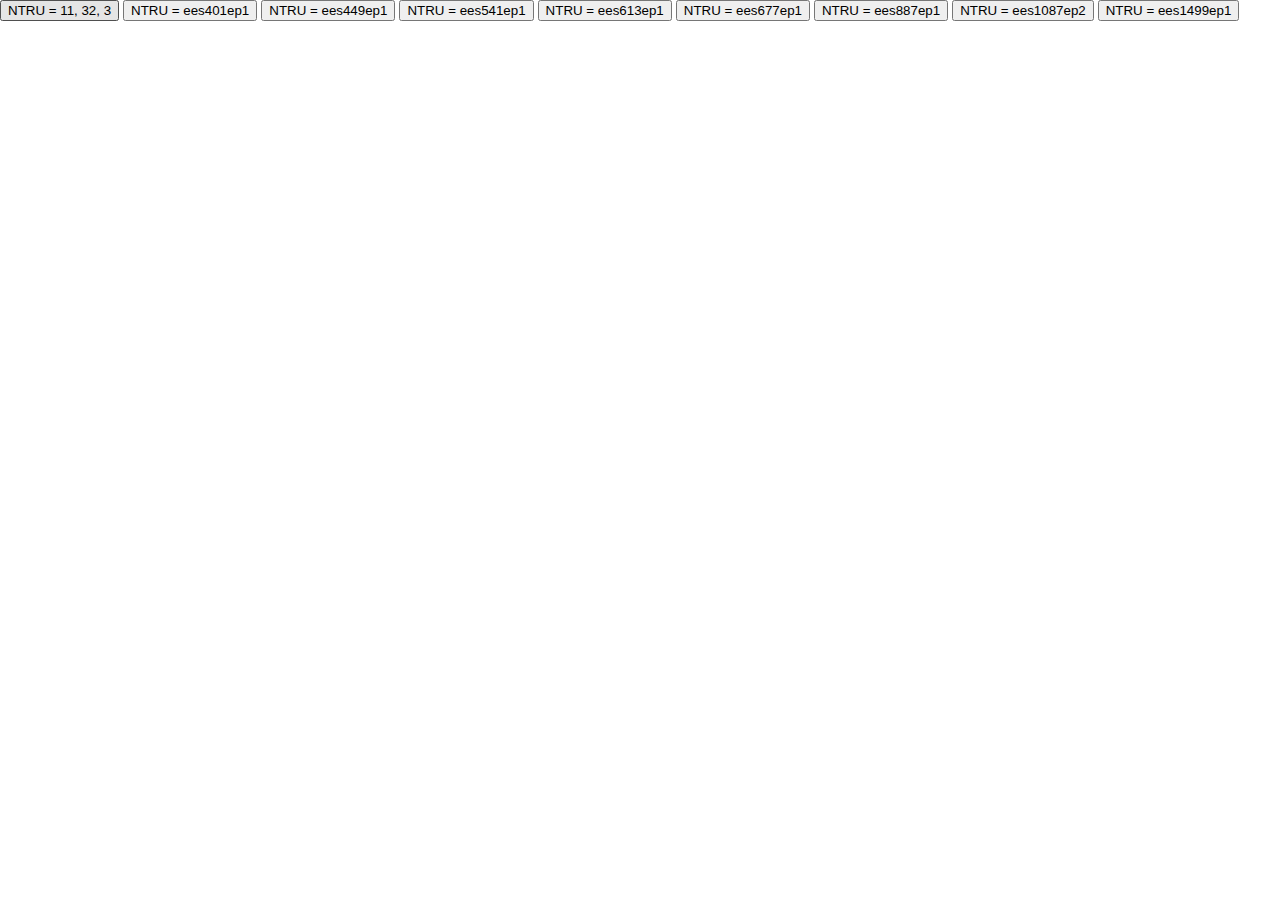
<file: gpu/index.html>
<html>
	<head>
		<title>My first Three.js app</title>
		<style>
			body { margin: 0; }
			canvas { width: 100%; height: 100% }
		</style>
	</head>
	<body>
		<button type="submit" onclick="N11();" >NTRU = 11, 32, 3</button>
		<button type="submit" onclick="N401();" >NTRU = ees401ep1</button>
		<button type="submit" onclick="N449();" >NTRU = ees449ep1</button>
		<button type="submit" onclick="N541();" >NTRU = ees541ep1</button>
		<button type="submit" onclick="N613();" >NTRU = ees613ep1</button>
		<button type="submit" onclick="N677();" >NTRU = ees677ep1</button>
		<button type="submit" onclick="N887();" >NTRU = ees887ep1</button>
		<button type="submit" onclick="N1087();" >NTRU = ees1087ep2</button>
		<button type="submit" onclick="N1499();" >NTRU = ees1499ep1</button>
		
		<div id="outputDiv"></div>
	
		<script src="NTRUEncrypt.js"></script>
		
		<script src="three.js"></script>
		<script src="vertexShader.js"></script>
		
		<script src="fragmentShaderEncryptionConvolution11.js"></script>
		<script src="fragmentShaderEncryptionAddition11.js"></script>
		<script src="fragmentShaderDecryptionConvolution11.js"></script>
		<script src="fragmentShaderDecryptionFinalConvolution11.js"></script>
		
		<script src="fragmentShaderEncryptionConvolution401.js"></script>
		<script src="fragmentShaderEncryptionAddition401.js"></script>
		<script src="fragmentShaderDecryptionConvolution401.js"></script>
		<script src="fragmentShaderDecryptionFinalConvolution401.js"></script>
		
		<script src="fragmentShaderEncryptionConvolution449.js"></script>
		<script src="fragmentShaderEncryptionAddition449.js"></script>
		<script src="fragmentShaderDecryptionConvolution449.js"></script>
		<script src="fragmentShaderDecryptionFinalConvolution449.js"></script>
		
		<script src="fragmentShaderEncryptionConvolution541.js"></script>
		<script src="fragmentShaderEncryptionAddition541.js"></script>
		<script src="fragmentShaderDecryptionConvolution541.js"></script>
		<script src="fragmentShaderDecryptionFinalConvolution541.js"></script>
		
		<script src="fragmentShaderEncryptionConvolution613.js"></script>
		<script src="fragmentShaderEncryptionAddition613.js"></script>
		<script src="fragmentShaderDecryptionConvolution613.js"></script>
		<script src="fragmentShaderDecryptionFinalConvolution613.js"></script>
		
		<script src="fragmentShaderEncryptionConvolution677.js"></script>
		<script src="fragmentShaderEncryptionAddition677.js"></script>
		<script src="fragmentShaderDecryptionConvolution677.js"></script>
		<script src="fragmentShaderDecryptionFinalConvolution677.js"></script>
		
		<script src="fragmentShaderEncryptionConvolution887.js"></script>
		<script src="fragmentShaderEncryptionAddition887.js"></script>
		<script src="fragmentShaderDecryptionConvolution887.js"></script>
		<script src="fragmentShaderDecryptionFinalConvolution887.js"></script>
		
		<script src="fragmentShaderEncryptionConvolution1087.js"></script>
		<script src="fragmentShaderEncryptionAddition1087.js"></script>
		<script src="fragmentShaderDecryptionConvolution1087.js"></script>
		<script src="fragmentShaderDecryptionFinalConvolution1087.js"></script>
		
		<script src="fragmentShaderEncryptionConvolution1499.js"></script>
		<script src="fragmentShaderEncryptionAddition1499.js"></script>
		<script src="fragmentShaderDecryptionConvolution1499.js"></script>
		<script src="fragmentShaderDecryptionFinalConvolution1499.js"></script>
		<script>
			function arraysEqual(arr1, arr2) {
				if(arr1.length !== arr2.length)
					return false;
				for(var i = arr1.length; i--;) {
					if(arr1[i] !== arr2[i])
						return false;
				}

				return true;
			}
			
			var outputDiv = document.getElementById('outputDiv');
			
			function N11() {
				writeToDiv('NTRU = 11, 32, 3');
				runTests(11, 32, 3);
				
				var startTiming = performance.now();
				NTRUEncryptGPUEncryption();
				var currentTiming = performance.now();
				var output = "> #### GPU-Encryption took " + (currentTiming - startTiming) + "ms";
				outputDiv.innerHTML = outputDiv.innerHTML + '<p>' + output + '</p>';
				
				startTiming = performance.now();
				NTRUEncryptGPUDecryption();
				currentTiming = performance.now();
				output = "> #### GPU-Decryption took " + (currentTiming - startTiming) + "ms";
				outputDiv.innerHTML = outputDiv.innerHTML + '<p>' + output + '</p>';
			}
			
			function N401() {
				writeToDiv('NTRU = ees401ep1');
				runTests(401, 2048, 3);
				
				var startTiming = performance.now();
				NTRUEncryptGPUEncryption();
				var currentTiming = performance.now();
				var output = "> #### GPU-Encryption took " + (currentTiming - startTiming) + "ms";
				outputDiv.innerHTML = outputDiv.innerHTML + '<p>' + output + '</p>';
				
				startTiming = performance.now();
				NTRUEncryptGPUDecryption();
				currentTiming = performance.now();
				output = "> #### GPU-Decryption took " + (currentTiming - startTiming) + "ms";
				outputDiv.innerHTML = outputDiv.innerHTML + '<p>' + output + '</p>';
			}
			
			function N449() {
				writeToDiv('NTRU = ees449ep1');
				runTests(449, 2048, 3);
				
				var startTiming = performance.now();
				NTRUEncryptGPUEncryption();
				var currentTiming = performance.now();
				var output = "> #### GPU-Encryption took " + (currentTiming - startTiming) + "ms";
				outputDiv.innerHTML = outputDiv.innerHTML + '<p>' + output + '</p>';
				
				startTiming = performance.now();
				NTRUEncryptGPUDecryption();
				currentTiming = performance.now();
				output = "> #### GPU-Decryption took " + (currentTiming - startTiming) + "ms";
				outputDiv.innerHTML = outputDiv.innerHTML + '<p>' + output + '</p>';
			}
			
			function N541() {
				writeToDiv('NTRU = ees541ep1');
				runTests(541, 2048, 3);
				
				var startTiming = performance.now();
				NTRUEncryptGPUEncryption();
				var currentTiming = performance.now();
				var output = "> #### GPU-Encryption took " + (currentTiming - startTiming) + "ms";
				outputDiv.innerHTML = outputDiv.innerHTML + '<p>' + output + '</p>';
				
				startTiming = performance.now();
				NTRUEncryptGPUDecryption();
				currentTiming = performance.now();
				output = "> #### GPU-Decryption took " + (currentTiming - startTiming) + "ms";
				outputDiv.innerHTML = outputDiv.innerHTML + '<p>' + output + '</p>';
			}
			
			function N613() {
				writeToDiv('NTRU = ees613ep1');
				runTests(613, 2048, 3);
				
				var startTiming = performance.now();
				NTRUEncryptGPUEncryption();
				var currentTiming = performance.now();
				var output = "> #### GPU-Encryption took " + (currentTiming - startTiming) + "ms";
				outputDiv.innerHTML = outputDiv.innerHTML + '<p>' + output + '</p>';
				
				startTiming = performance.now();
				NTRUEncryptGPUDecryption();
				currentTiming = performance.now();
				output = "> #### GPU-Decryption took " + (currentTiming - startTiming) + "ms";
				outputDiv.innerHTML = outputDiv.innerHTML + '<p>' + output + '</p>';
			}
			
			function N677() {
				writeToDiv('NTRU = ees677ep1');
				runTests(677, 2048, 3);
				
				var startTiming = performance.now();
				NTRUEncryptGPUEncryption();
				var currentTiming = performance.now();
				var output = "> #### GPU-Encryption took " + (currentTiming - startTiming) + "ms";
				outputDiv.innerHTML = outputDiv.innerHTML + '<p>' + output + '</p>';
				
				startTiming = performance.now();
				NTRUEncryptGPUDecryption();
				currentTiming = performance.now();
				output = "> #### GPU-Decryption took " + (currentTiming - startTiming) + "ms";
				outputDiv.innerHTML = outputDiv.innerHTML + '<p>' + output + '</p>';
			}
			
			function N887() {
				writeToDiv('NTRU = ees887ep1');
				runTests(887, 2048, 3);
				
				var startTiming = performance.now();
				NTRUEncryptGPUEncryption();
				var currentTiming = performance.now();
				var output = "> #### GPU-Encryption took " + (currentTiming - startTiming) + "ms";
				outputDiv.innerHTML = outputDiv.innerHTML + '<p>' + output + '</p>';
				
				startTiming = performance.now();
				NTRUEncryptGPUDecryption();
				currentTiming = performance.now();
				output = "> #### GPU-Decryption took " + (currentTiming - startTiming) + "ms";
				outputDiv.innerHTML = outputDiv.innerHTML + '<p>' + output + '</p>';
			}
			
			function N1087() {
				writeToDiv('NTRU = ees1087ep2');
				runTests(1087, 2048, 3);
				
				var startTiming = performance.now();
				NTRUEncryptGPUEncryption();
				var currentTiming = performance.now();
				var output = "> #### GPU-Encryption took " + (currentTiming - startTiming) + "ms";
				outputDiv.innerHTML = outputDiv.innerHTML + '<p>' + output + '</p>';
				
				startTiming = performance.now();
				NTRUEncryptGPUDecryption();
				currentTiming = performance.now();
				output = "> #### GPU-Decryption took " + (currentTiming - startTiming) + "ms";
				outputDiv.innerHTML = outputDiv.innerHTML + '<p>' + output + '</p>';
			}
			
			function N1499() {
				writeToDiv('NTRU = ees1499ep1');
				runTests(1499, 2048, 3);
				
				var startTiming = performance.now();
				NTRUEncryptGPUEncryption();
				var currentTiming = performance.now();
				var output = "> #### GPU-Encryption took " + (currentTiming - startTiming) + "ms";
				outputDiv.innerHTML = outputDiv.innerHTML + '<p>' + output + '</p>';
				
				startTiming = performance.now();
				NTRUEncryptGPUDecryption();
				currentTiming = performance.now();
				output = "> #### GPU-Decryption took " + (currentTiming - startTiming) + "ms";
				outputDiv.innerHTML = outputDiv.innerHTML + '<p>' + output + '</p>';
			}
			
			/*main();
			NTRUEncryptGPUEncryption();
			NTRUEncryptGPUDecryption();*/
			function NTRUEncryptGPUEncryption()
			{
				var height = 1;
				var width = N;
				var scene = new THREE.Scene();
				var camera = new THREE.PerspectiveCamera( 75, window.innerWidth/window.innerHeight, 0.1, 1000 );

				var renderer = new THREE.WebGLRenderer();
				if ( webglAvailable() ) {
						renderer = new THREE.WebGLRenderer();
					} else {
						renderer = new THREE.CanvasRenderer();
					}
					renderer.setSize(width, height);
					renderer.domElement.id = "canvas-gpu-encryption-" + width;
		
					document.body.appendChild(renderer.domElement);

				camera.position.z = 5;

				var attributes = {  
					aPosition: { type: 'v4', value: new THREE.Vector4() }
				};
				
				var publicKeyHFA = new Float32Array(h);
				var randomPolynomialRFA = new Float32Array(randomPolynomialR);
				//var publicKeyHFA = new Float32Array([2.0,17.0,30.0,11.0,8.0,21.0,20.0,3.0,21.0,26.0,1.0]);
				//var randomPolynomialRFA = new Float32Array([1,-1,0,0,0,0,0,0,0,0,0]);
				
				myUniforms1 = {
				  publicKeyH: { type: "fv1", value: publicKeyHFA },
				  randomPolynomialR: { type: "fv1", value: randomPolynomialRFA }
				};

				var material_FS = new THREE.ShaderMaterial({
					uniforms: myUniforms1,
					vertexShader: document.getElementById('vertexShader').textContent,
					fragmentShader: document.getElementById('fragmentShaderEncryptionConvolution'+N).textContent
				});

				var mesh = new THREE.Mesh(geometry(), material_FS);
				scene.add(mesh);

				var convolutionTexture = new THREE.WebGLRenderTarget( width, height, renderTargetParams() );

				var startTiming = performance.now();
				renderer.render(scene, camera, convolutionTexture, true);
				var currentTiming = performance.now();
				var output = "> #### GPU-Polynomial-Convolution-Encryption took " + (currentTiming - startTiming) + "ms";
				outputDiv.innerHTML = outputDiv.innerHTML + '<p>' + output + '</p>';
				
				var someMessage = new Float32Array(plainTextMessage);
				//var someMessage = new Float32Array([-1,-1,1,-1,0,0,1,0,1,-1,1]);
				
				myUniforms = {
				  sTexture: { type: "t", value: convolutionTexture },
				  message: { type: "fv1", value: someMessage }
				};
				
				var material2 = new THREE.ShaderMaterial({
					uniforms: myUniforms,
					vertexShader: document.getElementById('vertexShader').textContent,
					fragmentShader: document.getElementById('fragmentShaderEncryptionAddition'+N).textContent
				});
				
				var mesh2 = new THREE.Mesh(geometry(), material2);
				scene.add(mesh2);
				
				var convolutionTexture2 = new THREE.WebGLRenderTarget( width, height, renderTargetParams() );
				
				var startTiming = performance.now();
				renderer.render(scene, camera, convolutionTexture2, true);
				var currentTiming = performance.now();
				var output = "> #### GPU-Polynomial-Addition-Encryption took " + (currentTiming - startTiming) + "ms";
				outputDiv.innerHTML = outputDiv.innerHTML + '<p>' + output + '</p>';

				var canvas = document.getElementById("canvas-gpu-encryption-" + width);
				var ctx = canvas.getContext("experimental-webgl");
				var pixels = new Float32Array(ctx.drawingBufferWidth * ctx.drawingBufferHeight * 4);
				renderer.readRenderTargetPixels(convolutionTexture, 0, 0, width, height, pixels);
				//console.log(pixels);
				
				renderer.readRenderTargetPixels(convolutionTexture2, 0, 0, width, height, pixels);
				var rxhpm = [];
				var counter = 0;
				for(var i = 1; i < pixels.length; i+=4)
				{
					rxhpm[counter] = pixels[i];
					counter++;
				}
				console.log("Result of Addition: ");
				console.log(rxhpm);
				
				if(arraysEqual(cipherText,rxhpm))
				{
					writeToDiv(">> NTRUEncrypt-GPU-Encryption Passed");
					//window.alert("Encryption is Correct for NTRUEncrypt-GPU-" + N);
				}
				else
				{
					writeToDiv("<strong>!! NTRUEncrypt-GPU-Encryption FAILED</strong>");
					//window.alert("Encryption failed for NTRUEncrypt-GPU-" + N);
				}
				
				rxhpm = [];
				counter = 0;
				for(var i = 0; i < pixels.length; i+=4)
				{
					rxhpm[counter] = pixels[i];
					counter++;
				}
				/*console.log("What was passed from fragShader1: ");
				console.log(rxhpm);*/
				
				rxhpm = [];
				counter = 0;
				for(var i = 2; i < pixels.length; i+=4)
				{
					rxhpm[counter] = pixels[i];
					counter++;
				}
				/*console.log("fragShader2 Message: ");
				console.log(rxhpm);*/

				function webglAvailable() {
					try {
						var canvas = document.createElement( 'canvas' );
								canvas.id = "canvas-gpu-encryption-" + width;
						return !!( window.WebGLRenderingContext && (
							canvas.getContext( 'webgl' ) ||
							canvas.getContext( 'experimental-webgl' ) )
						);
					} catch ( e ) {
						return false;
					}
				}
				
				function renderTargetParams() {
					var renderTargetParams = {
						minFilter:THREE.LinearFilter,
						stencilBuffer:false,
						depthBuffer:false,
						precision: THREE.highp,
						type: THREE.FloatType
					};
					return renderTargetParams;
				}

				function geometry() {
					var geometry = new THREE.BufferGeometry();

					var vertexPositions = [
					[-1.0, -1.0, 1.0],
					[1.0, -1.0, 1.0],
					[1.0, 1.0, 1.0],
					[1.0, 1.0, 1.0],
					[-1.0, 1.0, 1.0],
					[-1.0, -1.0, 1.0]
					];
					vertices = new Float32Array(vertexPositions.length * 3); // three components per vertex

					// components of the position vector for each vertex are stored
					// contiguously in the buffer.
					for (var i = 0; i < vertexPositions.length; i++)
					{
					vertices[ i * 3 + 0 ] = vertexPositions[i][0];
					vertices[ i * 3 + 1 ] = vertexPositions[i][1];
					vertices[ i * 3 + 2 ] = vertexPositions[i][2];
					}

					geometry.addAttribute('position', new THREE.BufferAttribute(vertices, 3));
					geometry.addAttribute('aPosition', new THREE.BufferAttribute(vertices, 3));
						return geometry;
				}
			}
			function NTRUEncryptGPUDecryption()
			{
				var height = 1;
				var width = N;
				var scene = new THREE.Scene();
				var camera = new THREE.PerspectiveCamera( 75, window.innerWidth/window.innerHeight, 0.1, 1000 );

				var renderer = new THREE.WebGLRenderer();
				if ( webglAvailable() ) {
						renderer = new THREE.WebGLRenderer();
					} else {
						renderer = new THREE.CanvasRenderer();
					}
					renderer.setSize(width, height);
					renderer.domElement.id = "canvas-gpu-encryption-" + width;
		
					document.body.appendChild(renderer.domElement);

				camera.position.z = 5;

				var attributes = {  
					aPosition: { type: 'v4', value: new THREE.Vector4() }
				};
				
				
				var e = new Float32Array(cipherText);
				var privateF = new Float32Array(f);
				//var e = new Float32Array([0, 14, 14, 12, 29, 13, 0, 15, 19, 4, 8]);
				//var f = new Float32Array([-1,0,-1,0,-1,1,1,1,0,0,1]);
				
				myUniforms1 = {
				  cipherText: { type: "fv1", value: e },
				  privateF: { type: "fv1", value: privateF }
				};

				var material_FS = new THREE.ShaderMaterial({
					uniforms: myUniforms1,
					vertexShader: document.getElementById('vertexShader').textContent,
					fragmentShader: document.getElementById('fragmentShaderDecryptionConvolution'+N).textContent
				});

				var mesh = new THREE.Mesh(geometry(), material_FS);
				scene.add(mesh);

				var convolutionTexture = new THREE.WebGLRenderTarget( width, height, renderTargetParams() );
				/*var dataTexture = new THREE.DataTexture(new Uint8Array(4 * (height * width)),height,width,THREE.RGBAFormat);
					dataTexture.needsUpdate = true;
				dataTexture.magFilter = THREE.NearestFilter;
				dataTexture.minFilter = THREE.NearestFilter;*/
				
				var startTiming = performance.now();
				renderer.render(scene, camera, convolutionTexture, true);
				var currentTiming = performance.now();
				var output = "> #### GPU-Polynomial-Convolution-Decryption (f*e mod q) took " + (currentTiming - startTiming) + "ms";
				outputDiv.innerHTML = outputDiv.innerHTML + '<p>' + output + '</p>';

				var canvas = document.getElementById("canvas-gpu-encryption-" + width);
				var ctx = canvas.getContext("experimental-webgl");
				var pixels = new Float32Array(ctx.drawingBufferWidth * ctx.drawingBufferHeight * 4);
				renderer.readRenderTargetPixels(convolutionTexture, 0, 0, width, height, pixels);
				rxhpm = [];
				counter = 0;
				for(var i = 0; i < pixels.length; i+=4)
				{
					rxhpm[counter] = pixels[i];
					counter++;
				}
				for(i = 0; i < rxhpm.length; i++)
				{
					while(rxhpm[i] < (0-Math.floor((q-1)/2)) || rxhpm[i] > (q/2))
					{
						if(rxhpm[i] < (0-Math.floor((q-1)/2)))
						{
							rxhpm[i] = rxhpm[i] + q;
						}
						else if(rxhpm[i] > (q/2))
						{
									rxhpm[i] = rxhpm[i] - q;
						}
					}
				}
				console.log("Result of Convolution: ");
				console.log(rxhpm);
				
				var b = rxhpm;
				for(i = 0; i < b.length; i++)
				{
					while(b[i] < -1 || b[i] > 1)
					{
						b[i] = b[i] % p;
						if(b[i] < -1)
						{
							b[i] += p;
						}
						else if(b[i] > 1)
						{
							b[i] -= p;
						}
					}
				}
				
				console.log("b = ");
				console.log(b);
				
				var privateFinverseP = new Float32Array(fp);
				var bFloatArray = new Float32Array(b);
				
				myUniforms = {
				  fp: { type: "fv1", value: privateFinverseP },
				  b: { type: "fv1", value: bFloatArray }
				};
				
				var material2 = new THREE.ShaderMaterial({
					uniforms: myUniforms,
					vertexShader: document.getElementById('vertexShader').textContent,
					fragmentShader: document.getElementById('fragmentShaderDecryptionFinalConvolution' + N).textContent
				});
				
				var mesh2 = new THREE.Mesh(geometry(), material2);
				scene.add(mesh2);
				
				var convolutionTexture2 = new THREE.WebGLRenderTarget( width, height, renderTargetParams() );
				
				var startTiming = performance.now();
				renderer.render(scene, camera, convolutionTexture2, true);
				var currentTiming = performance.now();
				var output = "> #### GPU-Polynomial-Convolution-Decryption (fp*b mod p) took " + (currentTiming - startTiming) + "ms";
				outputDiv.innerHTML = outputDiv.innerHTML + '<p>' + output + '</p>';
				
				renderer.readRenderTargetPixels(convolutionTexture2, 0, 0, width, height, pixels);
				var rxhpm = [];
				var counter = 0;
				for(var i = 0; i < pixels.length; i+=4)
				{
					rxhpm[counter] = pixels[i];
					counter++;
				}
				var c = rxhpm;
				for(i = 0; i < c.length; i++)
				{
					while(c[i] < -1 || c[i] > 1)
					{
						c[i] = c[i] % p;
						if(c[i] < -1)
						{
							c[i] += p;
						}
						else if(c[i] > 1)
						{
							c[i] -= p;
						}
					}
				}
				console.log("Decrypted Plaintext: ");
				console.log(c);
				
				if(arraysEqual(plainTextMessage,c))
				{
					writeToDiv(">> NTRUEncrypt-GPU-Decryption Passed");
					//window.alert("Decryption is Correct for NTRUEncrypt-GPU-" + N);
				}
				else
				{
					writeToDiv("<strong>!! NTRUEncrypt-GPU-Decryption FAILED</strong>");
					//window.alert("Decryption failed for NTRUEncrypt-GPU-" + N);
				}
				
				function webglAvailable() {
					try {
						var canvas = document.createElement( 'canvas' );
								canvas.id = "canvas-gpu-encryption-" + width;
						return !!( window.WebGLRenderingContext && (
							canvas.getContext( 'webgl' ) ||
							canvas.getContext( 'experimental-webgl' ) )
						);
					} catch ( e ) {
						return false;
					}
				}
				
				function renderTargetParams() {
					var renderTargetParams = {
						minFilter:THREE.LinearFilter,
						stencilBuffer:false,
						depthBuffer:false,
						precision: THREE.highp,
						type: THREE.FloatType
					};
					return renderTargetParams;
				}

				function geometry() {
					var geometry = new THREE.BufferGeometry();

					var vertexPositions = [
					[-1.0, -1.0, 1.0],
					[1.0, -1.0, 1.0],
					[1.0, 1.0, 1.0],
					[1.0, 1.0, 1.0],
					[-1.0, 1.0, 1.0],
					[-1.0, -1.0, 1.0]
					];
					vertices = new Float32Array(vertexPositions.length * 3); // three components per vertex

					// components of the position vector for each vertex are stored
					// contiguously in the buffer.
					for (var i = 0; i < vertexPositions.length; i++)
					{
					vertices[ i * 3 + 0 ] = vertexPositions[i][0];
					vertices[ i * 3 + 1 ] = vertexPositions[i][1];
					vertices[ i * 3 + 2 ] = vertexPositions[i][2];
					}

					geometry.addAttribute('position', new THREE.BufferAttribute(vertices, 3));
					geometry.addAttribute('aPosition', new THREE.BufferAttribute(vertices, 3));
						return geometry;
				}
			}
		</script>
	</body>
</html>
</file>
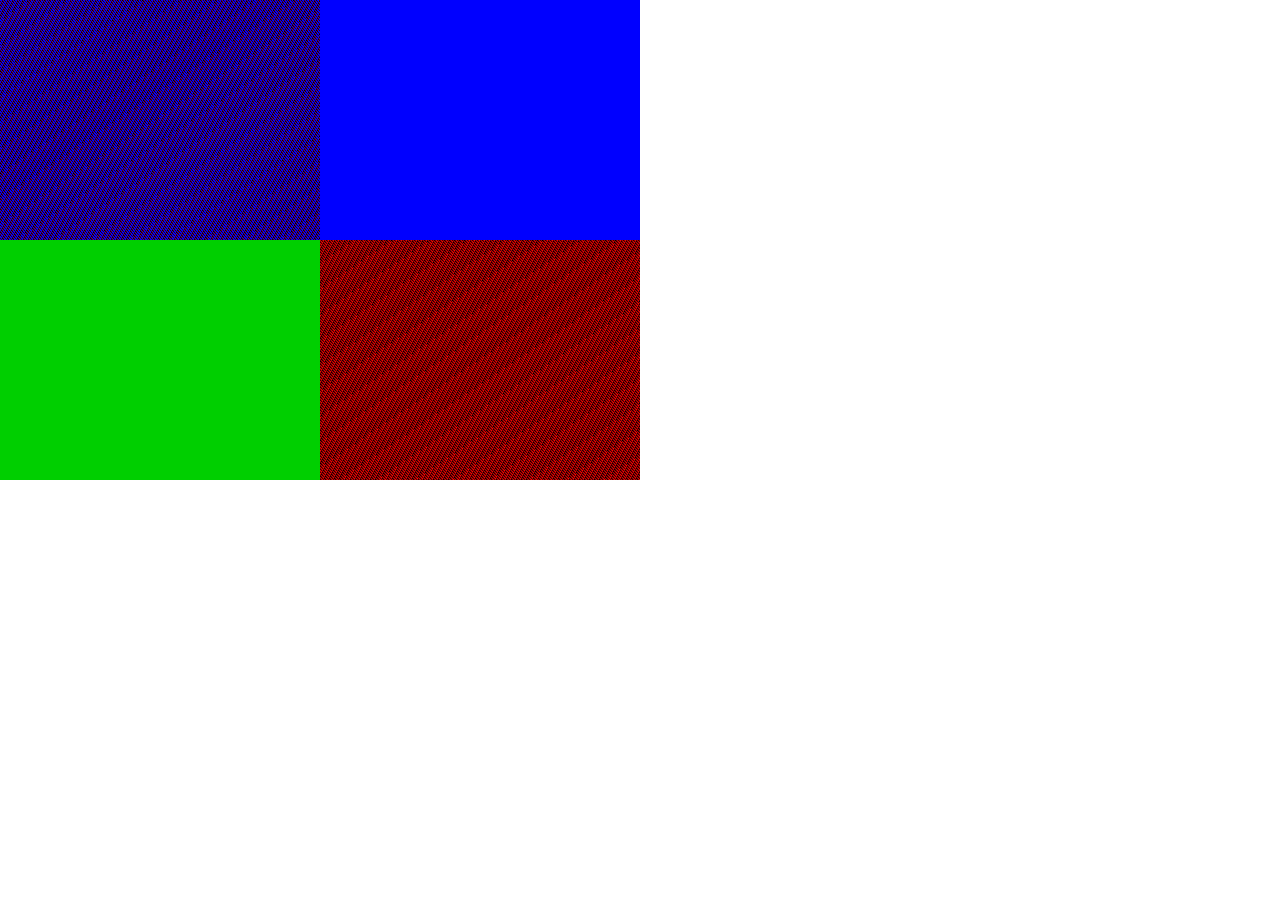
<file: public_html/index.html>
<!DOCTYPE html>
<!--
To change this license header, choose License Headers in Project Properties.
To change this template file, choose Tools | Templates
and open the template in the editor.
-->
<html>
    <head>
        <title>Simple GL Shader Test</title>
        <meta charset="UTF-8">
        <meta name="viewport" content="width=device-width, initial-scale=1.0">
        <link rel="stylesheet" href="style.css">
        <script src="js/three.js"></script>
        <script src="js/dwin/main.js"></script>
        
        <script src="js/dwin/shaders/vertexShader.js"></script>
        <script src="js/dwin/shaders/fragmentShader1.js"></script>
        <script src="js/dwin/shaders/fragmentShader2.js"></script>
        
    </head>
    <body>
        <script>
            (function(){
  var buf = new Uint8Array(2);
  window.crypto.getRandomValues(buf);
  //alert(buf[0]);
  //alert(buf[1]);
})();
        init();
        
        function create()
        {
            var renderTargetParams = {
                    minFilter:THREE.LinearFilter,
                    stencilBuffer:false,
                    depthBuffer:false
            }

            var dataTexture = new THREE.DataTexture(generateRandomData(),height,width,THREE.RGBAFormat);
            dataTexture.needsUpdate = true;

            var uniforms = {
                sTexture: { type: "t", value: dataTexture }
            };

            var attributes = {  
                aPosition: { type: 'v3', value: new THREE.Vector3() }
              };

            var material_FS = new THREE.ShaderMaterial({
                uniforms: uniforms,
                vertexShader: document.getElementById('vertexShader').textContent,
                fragmentShader: document.getElementById('fragmentShader1').textContent
            });

            var mesh = new THREE.Mesh(geometry, material_FS);
            scene.add(mesh);

            var myTexture = new THREE.WebGLRenderTarget( height, width, renderTargetParams );

            renderer.setSize(height, width);
            document.body.appendChild(renderer.domElement);

            renderer.render(scene, camera, myTexture, true);

            var uniforms2 = {
                sTexture: { type: "t", value: myTexture },
                sTexture2: { type: "t", value: dataTexture }
            };

            var material = new THREE.ShaderMaterial({
                uniforms: uniforms2,
                vertexShader: document.getElementById('vertexShader').textContent,
                fragmentShader: document.getElementById('fragmentShader2').textContent
            });

            mesh = new THREE.Mesh(geometry, material);
            scene2.add(mesh);
        }
        create();
        
        var render = function () {
            requestAnimationFrame( render );
            //create();
            renderer.render(scene2, camera);
        }
        
        render();

        </script>
    </body>
</html>
</file>
<file: style.css>
/*
Copyright 2015 dwin.

Licensed under the Apache License, Version 2.0 (the "License");
you may not use this file except in compliance with the License.
You may obtain a copy of the License at

     http://www.apache.org/licenses/LICENSE-2.0

Unless required by applicable law or agreed to in writing, software
distributed under the License is distributed on an "AS IS" BASIS,
WITHOUT WARRANTIES OR CONDITIONS OF ANY KIND, either express or implied.
See the License for the specific language governing permissions and
limitations under the License.
*/
/* 
    Created on : 16/11/2015, 3:35:06 PM
    Author     : dwin
*/
body { 
    margin: 0;
}

canvas { 
    width: 100%;
    height: 100% 
}

.logging {
    padding: 0px;
    bottom: 0px;
    width: 100%;
    height: 10%;
    overflow: hidden;
}
</file>
<file: public_html/style.css>
/*
Copyright 2015 dwin.

Licensed under the Apache License, Version 2.0 (the "License");
you may not use this file except in compliance with the License.
You may obtain a copy of the License at

     http://www.apache.org/licenses/LICENSE-2.0

Unless required by applicable law or agreed to in writing, software
distributed under the License is distributed on an "AS IS" BASIS,
WITHOUT WARRANTIES OR CONDITIONS OF ANY KIND, either express or implied.
See the License for the specific language governing permissions and
limitations under the License.
*/
/* 
    Created on : 16/11/2015, 3:35:06 PM
    Author     : dwin
*/
body { 
    margin: 0;
}

canvas { 
    width: 100%;
    height: 100% 
}
</file>
